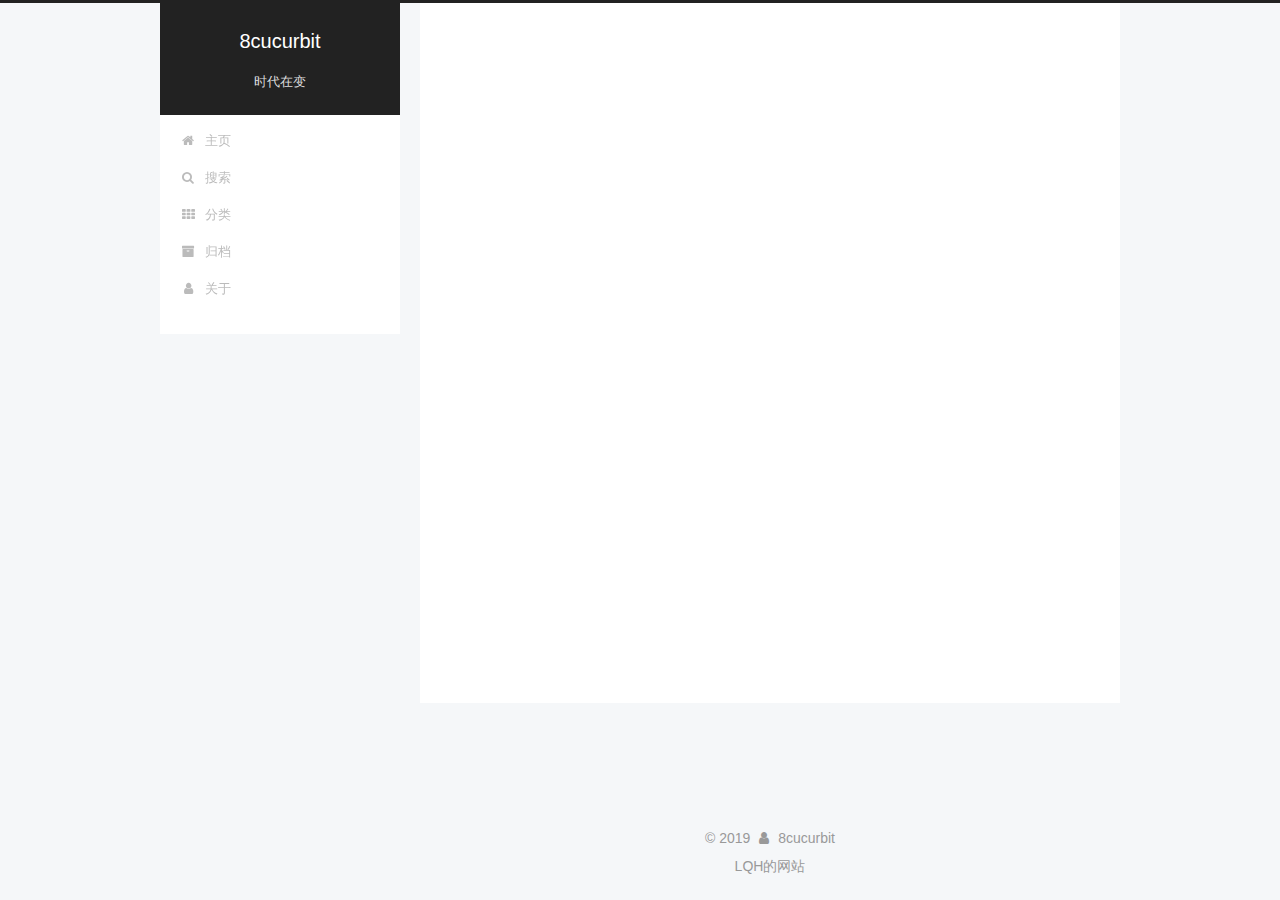
<file: index.html>
<!DOCTYPE html>
<html class="theme-next pisces use-motion" lang="zh-Hans">
<head><meta name="generator" content="Hexo 3.9.0">
  <meta charset="UTF-8">
<meta http-equiv="X-UA-Compatible" content="IE=edge">
<meta name="viewport" content="width=device-width, initial-scale=1, maximum-scale=1">
<meta name="theme-color" content="#222">

<meta http-equiv="Cache-Control" content="no-transform">
<meta http-equiv="Cache-Control" content="no-siteapp">

  
  <link href="/lib/fancybox/source/jquery.fancybox.css?v=2.1.5" rel="stylesheet" type="text/css">


<link href="/lib/font-awesome/css/font-awesome.min.css?v=4.6.2" rel="stylesheet" type="text/css">

<link href="/css/main.css?v=5.1.4" rel="stylesheet" type="text/css">


  <link rel="apple-touch-icon" sizes="180x180" href="/images/apple-touch-icon-next.png?v=5.1.4">


  <link rel="icon" type="image/png" sizes="32x32" href="/images/favicon-32x32-next.png?v=5.1.4">


  <link rel="icon" type="image/png" sizes="16x16" href="/images/favicon-16x16-next.png?v=5.1.4">


  <link rel="mask-icon" href="/images/logo.svg?v=5.1.4" color="#222">





  <meta name="keywords" content="Hexo, NexT">





  <link rel="alternate" href="/atom.xml" title="8cucurbit" type="application/atom+xml">


<meta name="description" content="The First Blog">
<meta property="og:type" content="website">
<meta property="og:title" content="8cucurbit">
<meta property="og:url" content="http://yoursite.com/index.html">
<meta property="og:site_name" content="8cucurbit">
<meta property="og:description" content="The First Blog">
<meta property="og:locale" content="zh-Hans">
<meta name="twitter:card" content="summary">
<meta name="twitter:title" content="8cucurbit">
<meta name="twitter:description" content="The First Blog">



<script type="text/javascript" id="hexo.configurations">
  var NexT = window.NexT || {};
  var CONFIG = {
    root: '/',
    scheme: 'Pisces',
    version: '5.1.4',
    sidebar: {"position":"left","display":"post","offset":12,"b2t":false,"scrollpercent":false,"onmobile":false},
    fancybox: true,
    tabs: true,
    motion: {"enable":true,"async":false,"transition":{"post_block":"fadeIn","post_header":"slideDownIn","post_body":"slideDownIn","coll_header":"slideLeftIn","sidebar":"slideUpIn"}},
    duoshuo: {
      userId: '0',
      author: '博主'
    },
    algolia: {
      applicationID: '',
      apiKey: '',
      indexName: '',
      hits: {"per_page":10},
      labels: {"input_placeholder":"Search for Posts","hits_empty":"We didn't find any results for the search: ${query}","hits_stats":"${hits} results found in ${time} ms"}
    }
  };
</script>



  <link rel="canonical" href="http://yoursite.com/">





  <title>8cucurbit</title>
  








</head>

<body itemscope itemtype="http://schema.org/WebPage" lang="zh-Hans">

  
  
    
  

  <div class="container sidebar-position-left 
  page-home">
    <div class="headband"></div>

    <header id="header" class="header" itemscope itemtype="http://schema.org/WPHeader">
      <div class="header-inner"><div class="site-brand-wrapper">
  <div class="site-meta ">
    

    <div class="custom-logo-site-title">
      <a href="/" class="brand" rel="start">
        <span class="logo-line-before"><i></i></span>
        <span class="site-title">8cucurbit</span>
        <span class="logo-line-after"><i></i></span>
      </a>
    </div>
      
        <p class="site-subtitle">时代在变</p>
      
  </div>

  <div class="site-nav-toggle">
    <button>
      <span class="btn-bar"></span>
      <span class="btn-bar"></span>
      <span class="btn-bar"></span>
    </button>
  </div>
</div>

<nav class="site-nav">
  

  
    <ul id="menu" class="menu">
      
        
        <li class="menu-item menu-item-主页">
          <a href="/" rel="section">
            
              <i class="menu-item-icon fa fa-fw fa-home"></i> <br>
            
            主页
          </a>
        </li>
      
        
        <li class="menu-item menu-item-搜索">
          <a href="/" rel="section">
            
              <i class="menu-item-icon fa fa-fw fa-search"></i> <br>
            
            搜索
          </a>
        </li>
      
        
        <li class="menu-item menu-item-分类">
          <a href="/categories/" rel="section">
            
              <i class="menu-item-icon fa fa-fw fa-th"></i> <br>
            
            分类
          </a>
        </li>
      
        
        <li class="menu-item menu-item-归档">
          <a href="/archives/" rel="section">
            
              <i class="menu-item-icon fa fa-fw fa-archive"></i> <br>
            
            归档
          </a>
        </li>
      
        
        <li class="menu-item menu-item-关于">
          <a href="/about/" rel="section">
              <i class="menu-item-icon fa fa-fw fa-user"></i> <br>关于
          </a>
        </li>
      

      
    </ul>
  

  
</nav>



 </div>
    </header>

    <main id="main" class="main">
      <div class="main-inner">
        <div class="content-wrap">
          <div id="content" class="content">
            
  <section id="posts" class="posts-expand">
    
      

  

  
  
  

  <article class="post post-type-normal" itemscope itemtype="http://schema.org/Article">
  
  
  
  <div class="post-block">
    <link itemprop="mainEntityOfPage" href="http://yoursite.com/year/08/04/hello-world/">

    <span hidden itemprop="author" itemscope itemtype="http://schema.org/Person">
      <meta itemprop="name" content="8cucurbit">
      <meta itemprop="description" content>
      <meta itemprop="image" content="/images/avatar.gif">
    </span>

    <span hidden itemprop="publisher" itemscope itemtype="http://schema.org/Organization">
      <meta itemprop="name" content="8cucurbit">
    </span>

    
      <header class="post-header">

        
        
          <h1 class="post-title" itemprop="name headline">
                
                <a class="post-title-link" href="/year/08/04/hello-world/" itemprop="url">Hello World</a></h1>
        

        <div class="post-meta">
          <span class="post-time">
            
              <span class="post-meta-item-icon">
                <i class="fa fa-calendar-o"></i>
              </span>
              
                <span class="post-meta-item-text">发表于</span>
              
              <time title="创建于" itemprop="dateCreated datePublished" datetime="2019-08-04T18:00:03+08:00">
                2019-08-04
              </time>
            

            

            
          </span>

          

          
            
          

          
          

          

          

          

        </div>
      </header>
    

    
    
    
    <div class="post-body" itemprop="articleBody">

      
      

      
        
          
            <p>Welcome to LQH's Blog</p>

          
        
      
    </div>
    
    
    

    

    

    

    <footer class="post-footer">
      

      

      

      
      
        <div class="post-eof"></div>
      
    </footer>
  </div>
  
  
  
  </article>


    
  </section>

  


          </div>
          


          

        </div>
        
          
  
  <div class="sidebar-toggle">
    <div class="sidebar-toggle-line-wrap">
      <span class="sidebar-toggle-line sidebar-toggle-line-first"></span>
      <span class="sidebar-toggle-line sidebar-toggle-line-middle"></span>
      <span class="sidebar-toggle-line sidebar-toggle-line-last"></span>
    </div>
  </div>

  <aside id="sidebar" class="sidebar">
    
    <div class="sidebar-inner">

      

      

      <section class="site-overview-wrap sidebar-panel sidebar-panel-active">
        <div class="site-overview">
          <div class="site-author motion-element" itemprop="author" itemscope itemtype="http://schema.org/Person">
            
              <p class="site-author-name" itemprop="name">8cucurbit</p>
              <p class="site-description motion-element" itemprop="description">The First Blog</p>
          </div>

          <nav class="site-state motion-element">

            
              <div class="site-state-item site-state-posts">
              
                <a href="/archives">
              
                  <span class="site-state-item-count">1</span>
                  <span class="site-state-item-name">日志</span>
                </a>
              </div>
            

            

            

          </nav>

          
            <div class="feed-link motion-element">
              <a href="/atom.xml" rel="alternate">
                <i class="fa fa-rss"></i>
                RSS
              </a>
            </div>
          

          

          
          

          
          

          

        </div>
      </section>

      

      

    </div>
  </aside>


        
      </div>
    </main>

    <footer id="footer" class="footer">
      <div class="footer-inner">
        <div class="copyright">&copy; <span itemprop="copyrightYear">2019</span>
  <span class="with-love">
    <i class="fa fa-user"></i>
  </span>
  <span class="author" itemprop="copyrightHolder">8cucurbit</span>

  
</div>



  <div class="theme-info">LQH的网站</div>




        







        
      </div>
    </footer>

    
      <div class="back-to-top">
        <i class="fa fa-arrow-up"></i>
        
      </div>
    

    

  </div>

  

<script type="text/javascript">
  if (Object.prototype.toString.call(window.Promise) !== '[object Function]') {
    window.Promise = null;
  }
</script>









  












  
  
    <script type="text/javascript" src="/lib/jquery/index.js?v=2.1.3"></script>
  

  
  
    <script type="text/javascript" src="/lib/fastclick/lib/fastclick.min.js?v=1.0.6"></script>
  

  
  
    <script type="text/javascript" src="/lib/jquery_lazyload/jquery.lazyload.js?v=1.9.7"></script>
  

  
  
    <script type="text/javascript" src="/lib/velocity/velocity.min.js?v=1.2.1"></script>
  

  
  
    <script type="text/javascript" src="/lib/velocity/velocity.ui.min.js?v=1.2.1"></script>
  

  
  
    <script type="text/javascript" src="/lib/fancybox/source/jquery.fancybox.pack.js?v=2.1.5"></script>
  


  


  <script type="text/javascript" src="/js/src/utils.js?v=5.1.4"></script>

  <script type="text/javascript" src="/js/src/motion.js?v=5.1.4"></script>



  
  


  <script type="text/javascript" src="/js/src/affix.js?v=5.1.4"></script>

  <script type="text/javascript" src="/js/src/schemes/pisces.js?v=5.1.4"></script>



  

  


  <script type="text/javascript" src="/js/src/bootstrap.js?v=5.1.4"></script>



  


  




	





  





  












  





  

  

  

  
  

  

  

  

</body>
</html>
</file>
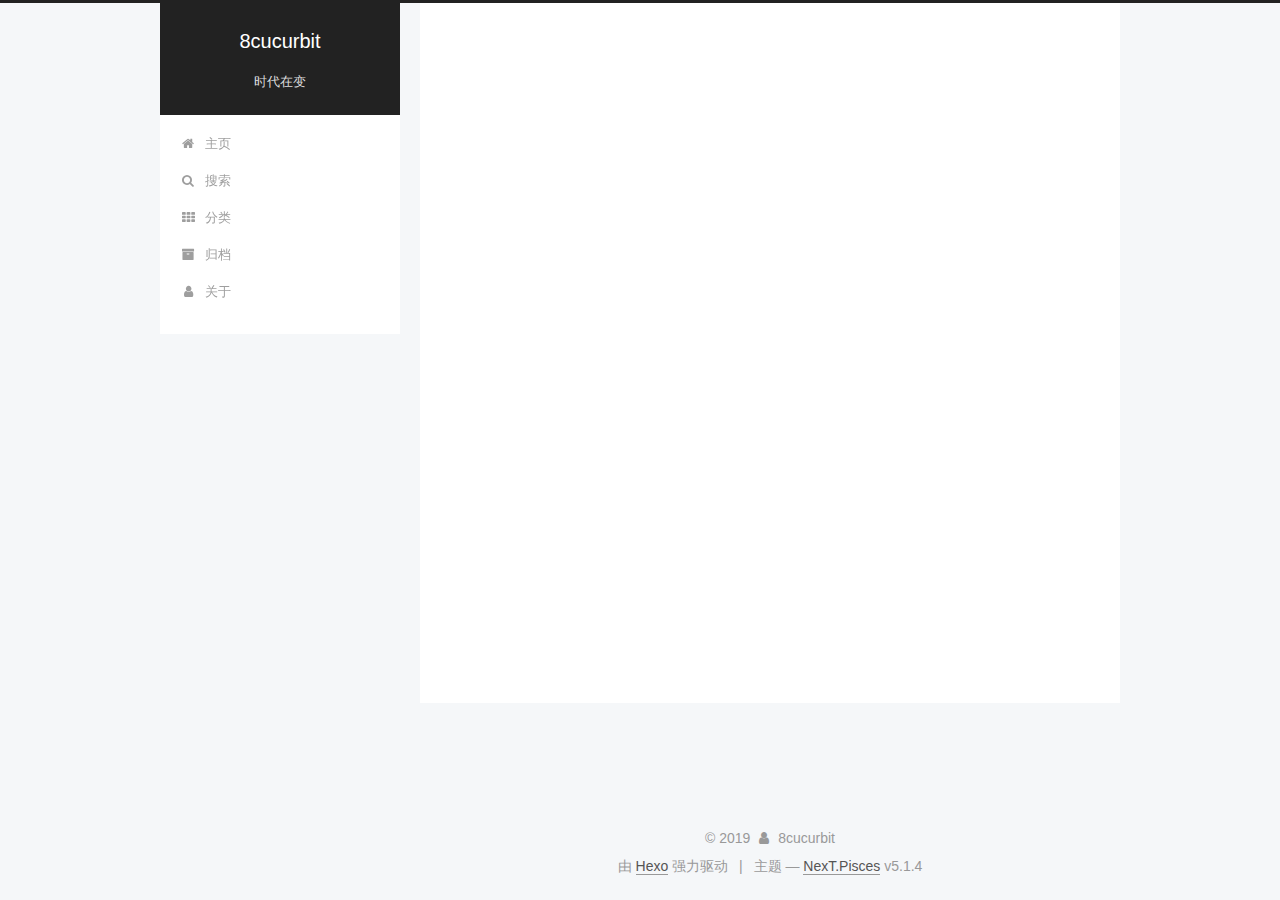
<file: archives/index.html>
<!DOCTYPE html>



  


<html class="theme-next pisces use-motion" lang="zh-Hans">
<head><meta name="generator" content="Hexo 3.9.0">
  <meta charset="UTF-8">
<meta http-equiv="X-UA-Compatible" content="IE=edge">
<meta name="viewport" content="width=device-width, initial-scale=1, maximum-scale=1">
<meta name="theme-color" content="#222">









<meta http-equiv="Cache-Control" content="no-transform">
<meta http-equiv="Cache-Control" content="no-siteapp">
















  
  
  <link href="/lib/fancybox/source/jquery.fancybox.css?v=2.1.5" rel="stylesheet" type="text/css">







<link href="/lib/font-awesome/css/font-awesome.min.css?v=4.6.2" rel="stylesheet" type="text/css">

<link href="/css/main.css?v=5.1.4" rel="stylesheet" type="text/css">


  <link rel="apple-touch-icon" sizes="180x180" href="/images/apple-touch-icon-next.png?v=5.1.4">


  <link rel="icon" type="image/png" sizes="32x32" href="/images/favicon-32x32-next.png?v=5.1.4">


  <link rel="icon" type="image/png" sizes="16x16" href="/images/favicon-16x16-next.png?v=5.1.4">


  <link rel="mask-icon" href="/images/logo.svg?v=5.1.4" color="#222">





  <meta name="keywords" content="Hexo, NexT">





  <link rel="alternate" href="/atom.xml" title="8cucurbit" type="application/atom+xml">






<meta name="description" content="The First Blog">
<meta property="og:type" content="website">
<meta property="og:title" content="8cucurbit">
<meta property="og:url" content="http://yoursite.com/archives/index.html">
<meta property="og:site_name" content="8cucurbit">
<meta property="og:description" content="The First Blog">
<meta property="og:locale" content="zh-Hans">
<meta name="twitter:card" content="summary">
<meta name="twitter:title" content="8cucurbit">
<meta name="twitter:description" content="The First Blog">



<script type="text/javascript" id="hexo.configurations">
  var NexT = window.NexT || {};
  var CONFIG = {
    root: '/',
    scheme: 'Pisces',
    version: '5.1.4',
    sidebar: {"position":"left","display":"post","offset":12,"b2t":false,"scrollpercent":false,"onmobile":false},
    fancybox: true,
    tabs: true,
    motion: {"enable":true,"async":false,"transition":{"post_block":"fadeIn","post_header":"slideDownIn","post_body":"slideDownIn","coll_header":"slideLeftIn","sidebar":"slideUpIn"}},
    duoshuo: {
      userId: '0',
      author: '博主'
    },
    algolia: {
      applicationID: '',
      apiKey: '',
      indexName: '',
      hits: {"per_page":10},
      labels: {"input_placeholder":"Search for Posts","hits_empty":"We didn't find any results for the search: ${query}","hits_stats":"${hits} results found in ${time} ms"}
    }
  };
</script>



  <link rel="canonical" href="http://yoursite.com/archives/">





  <title>归档 | 8cucurbit</title>
  








</head>

<body itemscope itemtype="http://schema.org/WebPage" lang="zh-Hans">

  
  
    
  

  <div class="container sidebar-position-left page-archive">
    <div class="headband"></div>

    <header id="header" class="header" itemscope itemtype="http://schema.org/WPHeader">
      <div class="header-inner"><div class="site-brand-wrapper">
  <div class="site-meta ">
    

    <div class="custom-logo-site-title">
      <a href="/" class="brand" rel="start">
        <span class="logo-line-before"><i></i></span>
        <span class="site-title">8cucurbit</span>
        <span class="logo-line-after"><i></i></span>
      </a>
    </div>
      
        <p class="site-subtitle">时代在变</p>
      
  </div>

  <div class="site-nav-toggle">
    <button>
      <span class="btn-bar"></span>
      <span class="btn-bar"></span>
      <span class="btn-bar"></span>
    </button>
  </div>
</div>

<nav class="site-nav">
  

  
    <ul id="menu" class="menu">
      
        
        <li class="menu-item menu-item-主页">
          <a href="/" rel="section">
            
              <i class="menu-item-icon fa fa-fw fa-home"></i> <br>
            
            主页
          </a>
        </li>
      
        
        <li class="menu-item menu-item-搜索">
          <a href="/" rel="section">
            
              <i class="menu-item-icon fa fa-fw fa-search"></i> <br>
            
            搜索
          </a>
        </li>
      
        
        <li class="menu-item menu-item-分类">
          <a href="/categories/" rel="section">
            
              <i class="menu-item-icon fa fa-fw fa-th"></i> <br>
            
            分类
          </a>
        </li>
      
        
        <li class="menu-item menu-item-归档">
          <a href="/archives/" rel="section">
            
              <i class="menu-item-icon fa fa-fw fa-archive"></i> <br>
            
            归档
          </a>
        </li>
      
        
        <li class="menu-item menu-item-关于">
          <a href="/about/" rel="section">
            
              <i class="menu-item-icon fa fa-fw fa-user"></i> <br>
            
            关于
          </a>
        </li>
      

      
    </ul>
  

  
</nav>



 </div>
    </header>

    <main id="main" class="main">
      <div class="main-inner">
        <div class="content-wrap">
          <div id="content" class="content">
            

  
  
  
  <div class="post-block archive">
    <div id="posts" class="posts-collapse">
      <span class="archive-move-on"></span>

      <span class="archive-page-counter">
        
        
        
          
        
        嗯..! 目前共计 1 篇日志。 继续努力。
      </span>

      

        
        
        

        
          
          <div class="collection-title">
            <h1 class="archive-year" id="archive-year-2019">2019</h1>
          </div>
        
        

        

  <article class="post post-type-normal" itemscope itemtype="http://schema.org/Article">
    <header class="post-header">

      <h2 class="post-title">
        
            <a class="post-title-link" href="/year/08/04/hello-world/" itemprop="url">
              
                <span itemprop="name">Hello World</span>
              
            </a>
        
      </h2>

      <div class="post-meta">
        <time class="post-time" itemprop="dateCreated" datetime="2019-08-04T18:00:03+08:00" content="2019-08-04">
          08-04
        </time>
      </div>

    </header>
  </article>



      

    </div>
  </div>
  
  
  

  



          </div>
          


          

        </div>
        
          
  
  <div class="sidebar-toggle">
    <div class="sidebar-toggle-line-wrap">
      <span class="sidebar-toggle-line sidebar-toggle-line-first"></span>
      <span class="sidebar-toggle-line sidebar-toggle-line-middle"></span>
      <span class="sidebar-toggle-line sidebar-toggle-line-last"></span>
    </div>
  </div>

  <aside id="sidebar" class="sidebar">
    
    <div class="sidebar-inner">

      

      

      <section class="site-overview-wrap sidebar-panel sidebar-panel-active">
        <div class="site-overview">
          <div class="site-author motion-element" itemprop="author" itemscope itemtype="http://schema.org/Person">
            
              <p class="site-author-name" itemprop="name">8cucurbit</p>
              <p class="site-description motion-element" itemprop="description">The First Blog</p>
          </div>

          <nav class="site-state motion-element">

            
              <div class="site-state-item site-state-posts">
              
                <a href="/archives">
              
                  <span class="site-state-item-count">1</span>
                  <span class="site-state-item-name">日志</span>
                </a>
              </div>
            

            

            

          </nav>

          
            <div class="feed-link motion-element">
              <a href="/atom.xml" rel="alternate">
                <i class="fa fa-rss"></i>
                RSS
              </a>
            </div>
          

          

          
          

          
          

          

        </div>
      </section>

      

      

    </div>
  </aside>


        
      </div>
    </main>

    <footer id="footer" class="footer">
      <div class="footer-inner">
        <div class="copyright">&copy; <span itemprop="copyrightYear">2019</span>
  <span class="with-love">
    <i class="fa fa-user"></i>
  </span>
  <span class="author" itemprop="copyrightHolder">8cucurbit</span>

  
</div>


  <div class="powered-by">由 <a class="theme-link" target="_blank" href="https://hexo.io">Hexo</a> 强力驱动</div>



  <span class="post-meta-divider">|</span>



  <div class="theme-info">主题 &mdash; <a class="theme-link" target="_blank" href="https://github.com/iissnan/hexo-theme-next">NexT.Pisces</a> v5.1.4</div>



      </div>
    </footer>

      <div class="back-to-top">
        <i class="fa fa-arrow-up"></i>
        
      </div>
    
  </div>

<script type="text/javascript">
  if (Object.prototype.toString.call(window.Promise) !== '[object Function]') {
    window.Promise = null;
  }
</script>

    <script type="text/javascript" src="/lib/jquery/index.js?v=2.1.3"></script>
  
    <script type="text/javascript" src="/lib/fastclick/lib/fastclick.min.js?v=1.0.6"></script>
  
    <script type="text/javascript" src="/lib/jquery_lazyload/jquery.lazyload.js?v=1.9.7"></script>
  
    <script type="text/javascript" src="/lib/velocity/velocity.min.js?v=1.2.1"></script>

    <script type="text/javascript" src="/lib/velocity/velocity.ui.min.js?v=1.2.1"></script>
  
    <script type="text/javascript" src="/lib/fancybox/source/jquery.fancybox.pack.js?v=2.1.5"></script>
  
  <script type="text/javascript" src="/js/src/utils.js?v=5.1.4"></script>

  <script type="text/javascript" src="/js/src/motion.js?v=5.1.4"></script>

  <script type="text/javascript" src="/js/src/affix.js?v=5.1.4"></script>

  <script type="text/javascript" src="/js/src/schemes/pisces.js?v=5.1.4"></script>

  <script type="text/javascript" src="/js/src/bootstrap.js?v=5.1.4"></script>
</body>
</html>
</file>
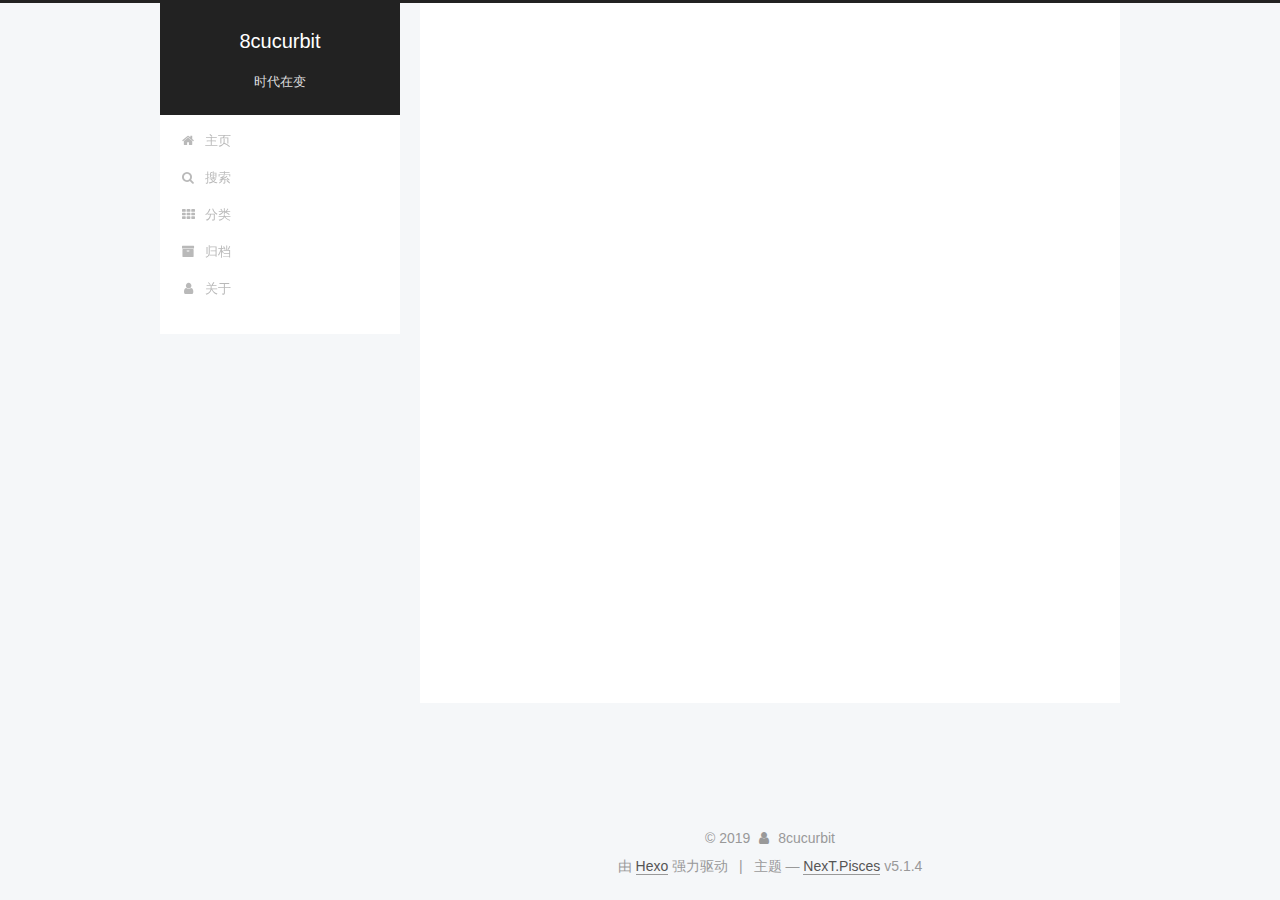
<file: archives/2019/index.html>
<!DOCTYPE html>



  


<html class="theme-next pisces use-motion" lang="zh-Hans">
<head><meta name="generator" content="Hexo 3.9.0">
  <meta charset="UTF-8">
<meta http-equiv="X-UA-Compatible" content="IE=edge">
<meta name="viewport" content="width=device-width, initial-scale=1, maximum-scale=1">
<meta name="theme-color" content="#222">









<meta http-equiv="Cache-Control" content="no-transform">
<meta http-equiv="Cache-Control" content="no-siteapp">
















  
  
  <link href="/lib/fancybox/source/jquery.fancybox.css?v=2.1.5" rel="stylesheet" type="text/css">







<link href="/lib/font-awesome/css/font-awesome.min.css?v=4.6.2" rel="stylesheet" type="text/css">

<link href="/css/main.css?v=5.1.4" rel="stylesheet" type="text/css">


  <link rel="apple-touch-icon" sizes="180x180" href="/images/apple-touch-icon-next.png?v=5.1.4">


  <link rel="icon" type="image/png" sizes="32x32" href="/images/favicon-32x32-next.png?v=5.1.4">


  <link rel="icon" type="image/png" sizes="16x16" href="/images/favicon-16x16-next.png?v=5.1.4">


  <link rel="mask-icon" href="/images/logo.svg?v=5.1.4" color="#222">





  <meta name="keywords" content="Hexo, NexT">





  <link rel="alternate" href="/atom.xml" title="8cucurbit" type="application/atom+xml">






<meta name="description" content="The First Blog">
<meta property="og:type" content="website">
<meta property="og:title" content="8cucurbit">
<meta property="og:url" content="http://yoursite.com/archives/2019/index.html">
<meta property="og:site_name" content="8cucurbit">
<meta property="og:description" content="The First Blog">
<meta property="og:locale" content="zh-Hans">
<meta name="twitter:card" content="summary">
<meta name="twitter:title" content="8cucurbit">
<meta name="twitter:description" content="The First Blog">



<script type="text/javascript" id="hexo.configurations">
  var NexT = window.NexT || {};
  var CONFIG = {
    root: '/',
    scheme: 'Pisces',
    version: '5.1.4',
    sidebar: {"position":"left","display":"post","offset":12,"b2t":false,"scrollpercent":false,"onmobile":false},
    fancybox: true,
    tabs: true,
    motion: {"enable":true,"async":false,"transition":{"post_block":"fadeIn","post_header":"slideDownIn","post_body":"slideDownIn","coll_header":"slideLeftIn","sidebar":"slideUpIn"}},
    duoshuo: {
      userId: '0',
      author: '博主'
    },
    algolia: {
      applicationID: '',
      apiKey: '',
      indexName: '',
      hits: {"per_page":10},
      labels: {"input_placeholder":"Search for Posts","hits_empty":"We didn't find any results for the search: ${query}","hits_stats":"${hits} results found in ${time} ms"}
    }
  };
</script>



  <link rel="canonical" href="http://yoursite.com/archives/2019/">





  <title>归档 | 8cucurbit</title>
  








</head>

<body itemscope itemtype="http://schema.org/WebPage" lang="zh-Hans">

  
  
    
  

  <div class="container sidebar-position-left page-archive">
    <div class="headband"></div>

    <header id="header" class="header" itemscope itemtype="http://schema.org/WPHeader">
      <div class="header-inner"><div class="site-brand-wrapper">
  <div class="site-meta ">
    

    <div class="custom-logo-site-title">
      <a href="/" class="brand" rel="start">
        <span class="logo-line-before"><i></i></span>
        <span class="site-title">8cucurbit</span>
        <span class="logo-line-after"><i></i></span>
      </a>
    </div>
      
        <p class="site-subtitle">时代在变</p>
      
  </div>

  <div class="site-nav-toggle">
    <button>
      <span class="btn-bar"></span>
      <span class="btn-bar"></span>
      <span class="btn-bar"></span>
    </button>
  </div>
</div>

<nav class="site-nav">
  

  
    <ul id="menu" class="menu">
      
        
        <li class="menu-item menu-item-主页">
          <a href="/" rel="section">
            
              <i class="menu-item-icon fa fa-fw fa-home"></i> <br>
            
            主页
          </a>
        </li>
      
        
        <li class="menu-item menu-item-搜索">
          <a href="/" rel="section">
            
              <i class="menu-item-icon fa fa-fw fa-search"></i> <br>
            
            搜索
          </a>
        </li>
      
        
        <li class="menu-item menu-item-分类">
          <a href="/categories/" rel="section">
            
              <i class="menu-item-icon fa fa-fw fa-th"></i> <br>
            
            分类
          </a>
        </li>
      
        
        <li class="menu-item menu-item-归档">
          <a href="/archives/" rel="section">
            
              <i class="menu-item-icon fa fa-fw fa-archive"></i> <br>
            
            归档
          </a>
        </li>
      
        
        <li class="menu-item menu-item-关于">
          <a href="/about/" rel="section">
            
              <i class="menu-item-icon fa fa-fw fa-user"></i> <br>
            
            关于
          </a>
        </li>
      

      
    </ul>
  

  
</nav>



 </div>
    </header>

    <main id="main" class="main">
      <div class="main-inner">
        <div class="content-wrap">
          <div id="content" class="content">
            

  
  
  
  <div class="post-block archive">
    <div id="posts" class="posts-collapse">
      <span class="archive-move-on"></span>

      <span class="archive-page-counter">
        
        
        
          
        
        嗯..! 目前共计 1 篇日志。 继续努力。
      </span>

      

        
        
        

        
          
          <div class="collection-title">
            <h1 class="archive-year" id="archive-year-2019">2019</h1>
          </div>
        
        

        

  <article class="post post-type-normal" itemscope itemtype="http://schema.org/Article">
    <header class="post-header">

      <h2 class="post-title">
        
            <a class="post-title-link" href="/year/08/04/hello-world/" itemprop="url">
              
                <span itemprop="name">Hello World</span>
              
            </a>
        
      </h2>

      <div class="post-meta">
        <time class="post-time" itemprop="dateCreated" datetime="2019-08-04T18:00:03+08:00" content="2019-08-04">
          08-04
        </time>
      </div>

    </header>
  </article>



      

    </div>
  </div>
  
  
  

  



          </div>
          


          

        </div>
        
          
  
  <div class="sidebar-toggle">
    <div class="sidebar-toggle-line-wrap">
      <span class="sidebar-toggle-line sidebar-toggle-line-first"></span>
      <span class="sidebar-toggle-line sidebar-toggle-line-middle"></span>
      <span class="sidebar-toggle-line sidebar-toggle-line-last"></span>
    </div>
  </div>

  <aside id="sidebar" class="sidebar">
    
    <div class="sidebar-inner">

      

      

      <section class="site-overview-wrap sidebar-panel sidebar-panel-active">
        <div class="site-overview">
          <div class="site-author motion-element" itemprop="author" itemscope itemtype="http://schema.org/Person">
            
              <p class="site-author-name" itemprop="name">8cucurbit</p>
              <p class="site-description motion-element" itemprop="description">The First Blog</p>
          </div>

          <nav class="site-state motion-element">

            
              <div class="site-state-item site-state-posts">
              
                <a href="/archives">
              
                  <span class="site-state-item-count">1</span>
                  <span class="site-state-item-name">日志</span>
                </a>
              </div>
            

            

            

          </nav>

          
            <div class="feed-link motion-element">
              <a href="/atom.xml" rel="alternate">
                <i class="fa fa-rss"></i>
                RSS
              </a>
            </div>
          

          

          
          

          
          

          

        </div>
      </section>

      

      

    </div>
  </aside>


        
      </div>
    </main>

    <footer id="footer" class="footer">
      <div class="footer-inner">
        <div class="copyright">&copy; <span itemprop="copyrightYear">2019</span>
  <span class="with-love">
    <i class="fa fa-user"></i>
  </span>
  <span class="author" itemprop="copyrightHolder">8cucurbit</span>

  
</div>


  <div class="powered-by">由 <a class="theme-link" target="_blank" href="https://hexo.io">Hexo</a> 强力驱动</div>



  <span class="post-meta-divider">|</span>



  <div class="theme-info">主题 &mdash; <a class="theme-link" target="_blank" href="https://github.com/iissnan/hexo-theme-next">NexT.Pisces</a> v5.1.4</div>




        







        
      </div>
    </footer>

    
      <div class="back-to-top">
        <i class="fa fa-arrow-up"></i>
        
      </div>
    

    

  </div>

  

<script type="text/javascript">
  if (Object.prototype.toString.call(window.Promise) !== '[object Function]') {
    window.Promise = null;
  }
</script>









  












  
  
    <script type="text/javascript" src="/lib/jquery/index.js?v=2.1.3"></script>
  

  
  
    <script type="text/javascript" src="/lib/fastclick/lib/fastclick.min.js?v=1.0.6"></script>
  

  
  
    <script type="text/javascript" src="/lib/jquery_lazyload/jquery.lazyload.js?v=1.9.7"></script>
  

  
  
    <script type="text/javascript" src="/lib/velocity/velocity.min.js?v=1.2.1"></script>
  

  
  
    <script type="text/javascript" src="/lib/velocity/velocity.ui.min.js?v=1.2.1"></script>
  

  
  
    <script type="text/javascript" src="/lib/fancybox/source/jquery.fancybox.pack.js?v=2.1.5"></script>
  


  


  <script type="text/javascript" src="/js/src/utils.js?v=5.1.4"></script>

  <script type="text/javascript" src="/js/src/motion.js?v=5.1.4"></script>



  
  


  <script type="text/javascript" src="/js/src/affix.js?v=5.1.4"></script>

  <script type="text/javascript" src="/js/src/schemes/pisces.js?v=5.1.4"></script>



  

  


  <script type="text/javascript" src="/js/src/bootstrap.js?v=5.1.4"></script>



  


  




	





  





  












  





  

  

  

  
  

  

  

  

</body>
</html>
</file>
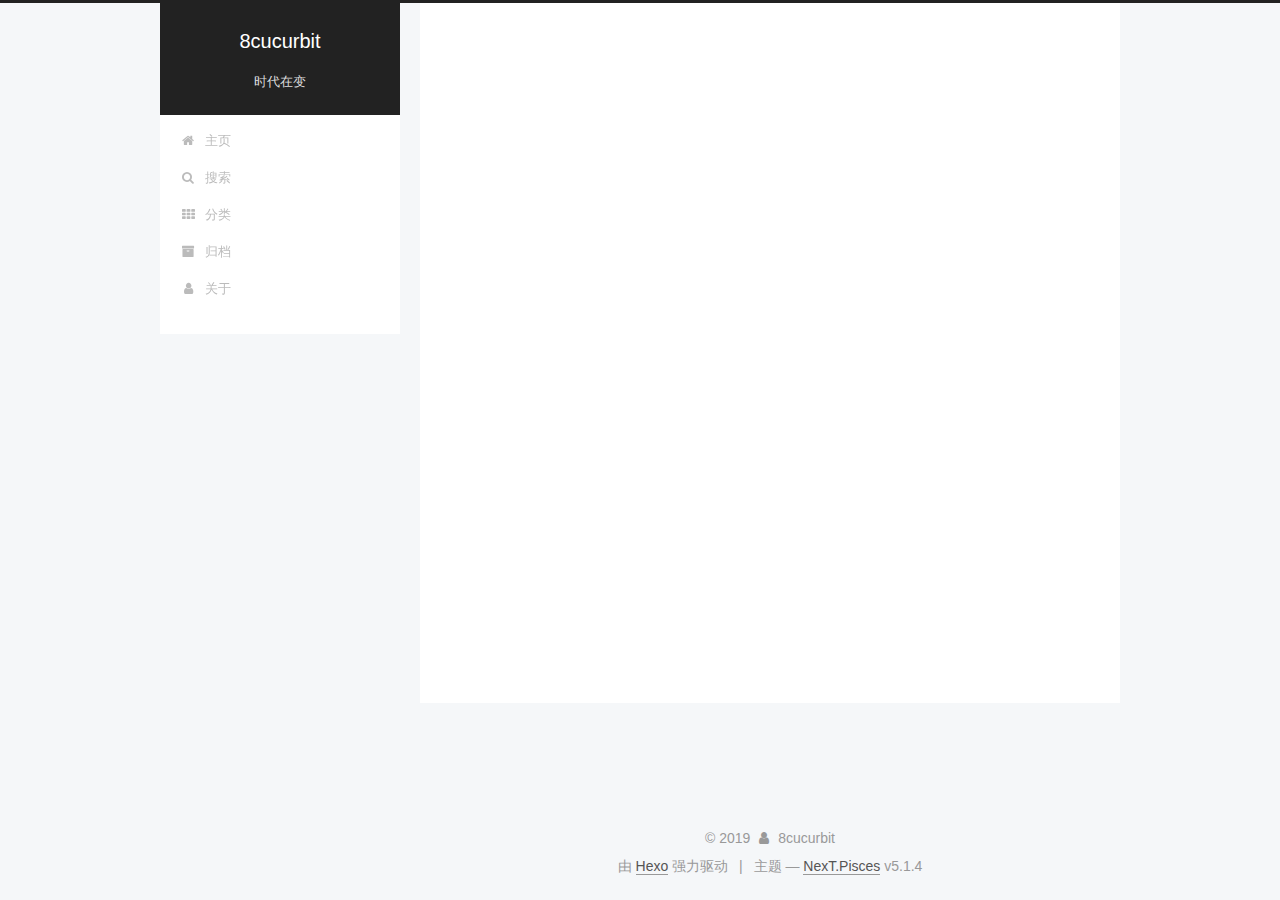
<file: archives/2019/08/index.html>
<!DOCTYPE html>



  


<html class="theme-next pisces use-motion" lang="zh-Hans">
<head><meta name="generator" content="Hexo 3.9.0">
  <meta charset="UTF-8">
<meta http-equiv="X-UA-Compatible" content="IE=edge">
<meta name="viewport" content="width=device-width, initial-scale=1, maximum-scale=1">
<meta name="theme-color" content="#222">









<meta http-equiv="Cache-Control" content="no-transform">
<meta http-equiv="Cache-Control" content="no-siteapp">
















  
  
  <link href="/lib/fancybox/source/jquery.fancybox.css?v=2.1.5" rel="stylesheet" type="text/css">







<link href="/lib/font-awesome/css/font-awesome.min.css?v=4.6.2" rel="stylesheet" type="text/css">

<link href="/css/main.css?v=5.1.4" rel="stylesheet" type="text/css">


  <link rel="apple-touch-icon" sizes="180x180" href="/images/apple-touch-icon-next.png?v=5.1.4">


  <link rel="icon" type="image/png" sizes="32x32" href="/images/favicon-32x32-next.png?v=5.1.4">


  <link rel="icon" type="image/png" sizes="16x16" href="/images/favicon-16x16-next.png?v=5.1.4">


  <link rel="mask-icon" href="/images/logo.svg?v=5.1.4" color="#222">





  <meta name="keywords" content="Hexo, NexT">





  <link rel="alternate" href="/atom.xml" title="8cucurbit" type="application/atom+xml">






<meta name="description" content="The First Blog">
<meta property="og:type" content="website">
<meta property="og:title" content="8cucurbit">
<meta property="og:url" content="http://yoursite.com/archives/2019/08/index.html">
<meta property="og:site_name" content="8cucurbit">
<meta property="og:description" content="The First Blog">
<meta property="og:locale" content="zh-Hans">
<meta name="twitter:card" content="summary">
<meta name="twitter:title" content="8cucurbit">
<meta name="twitter:description" content="The First Blog">



<script type="text/javascript" id="hexo.configurations">
  var NexT = window.NexT || {};
  var CONFIG = {
    root: '/',
    scheme: 'Pisces',
    version: '5.1.4',
    sidebar: {"position":"left","display":"post","offset":12,"b2t":false,"scrollpercent":false,"onmobile":false},
    fancybox: true,
    tabs: true,
    motion: {"enable":true,"async":false,"transition":{"post_block":"fadeIn","post_header":"slideDownIn","post_body":"slideDownIn","coll_header":"slideLeftIn","sidebar":"slideUpIn"}},
    duoshuo: {
      userId: '0',
      author: '博主'
    },
    algolia: {
      applicationID: '',
      apiKey: '',
      indexName: '',
      hits: {"per_page":10},
      labels: {"input_placeholder":"Search for Posts","hits_empty":"We didn't find any results for the search: ${query}","hits_stats":"${hits} results found in ${time} ms"}
    }
  };
</script>



  <link rel="canonical" href="http://yoursite.com/archives/2019/08/">





  <title>归档 | 8cucurbit</title>
  








</head>

<body itemscope itemtype="http://schema.org/WebPage" lang="zh-Hans">

  
  
    
  

  <div class="container sidebar-position-left page-archive">
    <div class="headband"></div>

    <header id="header" class="header" itemscope itemtype="http://schema.org/WPHeader">
      <div class="header-inner"><div class="site-brand-wrapper">
  <div class="site-meta ">
    

    <div class="custom-logo-site-title">
      <a href="/" class="brand" rel="start">
        <span class="logo-line-before"><i></i></span>
        <span class="site-title">8cucurbit</span>
        <span class="logo-line-after"><i></i></span>
      </a>
    </div>
      
        <p class="site-subtitle">时代在变</p>
      
  </div>

  <div class="site-nav-toggle">
    <button>
      <span class="btn-bar"></span>
      <span class="btn-bar"></span>
      <span class="btn-bar"></span>
    </button>
  </div>
</div>

<nav class="site-nav">
  

  
    <ul id="menu" class="menu">
      
        
        <li class="menu-item menu-item-主页">
          <a href="/" rel="section">
            
              <i class="menu-item-icon fa fa-fw fa-home"></i> <br>
            
            主页
          </a>
        </li>
      
        
        <li class="menu-item menu-item-搜索">
          <a href="/" rel="section">
            
              <i class="menu-item-icon fa fa-fw fa-search"></i> <br>
            
            搜索
          </a>
        </li>
      
        
        <li class="menu-item menu-item-分类">
          <a href="/categories/" rel="section">
            
              <i class="menu-item-icon fa fa-fw fa-th"></i> <br>
            
            分类
          </a>
        </li>
      
        
        <li class="menu-item menu-item-归档">
          <a href="/archives/" rel="section">
            
              <i class="menu-item-icon fa fa-fw fa-archive"></i> <br>
            
            归档
          </a>
        </li>
      
        
        <li class="menu-item menu-item-关于">
          <a href="/about/" rel="section">
            
              <i class="menu-item-icon fa fa-fw fa-user"></i> <br>
            
            关于
          </a>
        </li>
      

      
    </ul>
  

  
</nav>



 </div>
    </header>

    <main id="main" class="main">
      <div class="main-inner">
        <div class="content-wrap">
          <div id="content" class="content">
            

  
  
  
  <div class="post-block archive">
    <div id="posts" class="posts-collapse">
      <span class="archive-move-on"></span>

      <span class="archive-page-counter">
        
        
        
          
        
        嗯..! 目前共计 1 篇日志。 继续努力。
      </span>

      

        
        
        

        
          
          <div class="collection-title">
            <h1 class="archive-year" id="archive-year-2019">2019</h1>
          </div>
        
        

        

  <article class="post post-type-normal" itemscope itemtype="http://schema.org/Article">
    <header class="post-header">

      <h2 class="post-title">
        
            <a class="post-title-link" href="/year/08/04/hello-world/" itemprop="url">
              
                <span itemprop="name">Hello World</span>
              
            </a>
        
      </h2>

      <div class="post-meta">
        <time class="post-time" itemprop="dateCreated" datetime="2019-08-04T18:00:03+08:00" content="2019-08-04">
          08-04
        </time>
      </div>

    </header>
  </article>



      

    </div>
  </div>
  
  
  

  



          </div>
          


          

        </div>
        
          
  
  <div class="sidebar-toggle">
    <div class="sidebar-toggle-line-wrap">
      <span class="sidebar-toggle-line sidebar-toggle-line-first"></span>
      <span class="sidebar-toggle-line sidebar-toggle-line-middle"></span>
      <span class="sidebar-toggle-line sidebar-toggle-line-last"></span>
    </div>
  </div>

  <aside id="sidebar" class="sidebar">
    
    <div class="sidebar-inner">

      

      

      <section class="site-overview-wrap sidebar-panel sidebar-panel-active">
        <div class="site-overview">
          <div class="site-author motion-element" itemprop="author" itemscope itemtype="http://schema.org/Person">
            
              <p class="site-author-name" itemprop="name">8cucurbit</p>
              <p class="site-description motion-element" itemprop="description">The First Blog</p>
          </div>

          <nav class="site-state motion-element">

            
              <div class="site-state-item site-state-posts">
              
                <a href="/archives">
              
                  <span class="site-state-item-count">1</span>
                  <span class="site-state-item-name">日志</span>
                </a>
              </div>
            

            

            

          </nav>

          
            <div class="feed-link motion-element">
              <a href="/atom.xml" rel="alternate">
                <i class="fa fa-rss"></i>
                RSS
              </a>
            </div>
          

          

          
          

          
          

          

        </div>
      </section>

      

      

    </div>
  </aside>


        
      </div>
    </main>

    <footer id="footer" class="footer">
      <div class="footer-inner">
        <div class="copyright">&copy; <span itemprop="copyrightYear">2019</span>
  <span class="with-love">
    <i class="fa fa-user"></i>
  </span>
  <span class="author" itemprop="copyrightHolder">8cucurbit</span>

  
</div>


  <div class="powered-by">由 <a class="theme-link" target="_blank" href="https://hexo.io">Hexo</a> 强力驱动</div>



  <span class="post-meta-divider">|</span>



  <div class="theme-info">主题 &mdash; <a class="theme-link" target="_blank" href="https://github.com/iissnan/hexo-theme-next">NexT.Pisces</a> v5.1.4</div>




        







        
      </div>
    </footer>

    
      <div class="back-to-top">
        <i class="fa fa-arrow-up"></i>
        
      </div>
    

    

  </div>

  

<script type="text/javascript">
  if (Object.prototype.toString.call(window.Promise) !== '[object Function]') {
    window.Promise = null;
  }
</script>









  












  
  
    <script type="text/javascript" src="/lib/jquery/index.js?v=2.1.3"></script>
  

  
  
    <script type="text/javascript" src="/lib/fastclick/lib/fastclick.min.js?v=1.0.6"></script>
  

  
  
    <script type="text/javascript" src="/lib/jquery_lazyload/jquery.lazyload.js?v=1.9.7"></script>
  

  
  
    <script type="text/javascript" src="/lib/velocity/velocity.min.js?v=1.2.1"></script>
  

  
  
    <script type="text/javascript" src="/lib/velocity/velocity.ui.min.js?v=1.2.1"></script>
  

  
  
    <script type="text/javascript" src="/lib/fancybox/source/jquery.fancybox.pack.js?v=2.1.5"></script>
  


  


  <script type="text/javascript" src="/js/src/utils.js?v=5.1.4"></script>

  <script type="text/javascript" src="/js/src/motion.js?v=5.1.4"></script>



  
  


  <script type="text/javascript" src="/js/src/affix.js?v=5.1.4"></script>

  <script type="text/javascript" src="/js/src/schemes/pisces.js?v=5.1.4"></script>



  

  


  <script type="text/javascript" src="/js/src/bootstrap.js?v=5.1.4"></script>



  


  




	





  





  












  





  

  

  

  
  

  

  

  

</body>
</html>
</file>
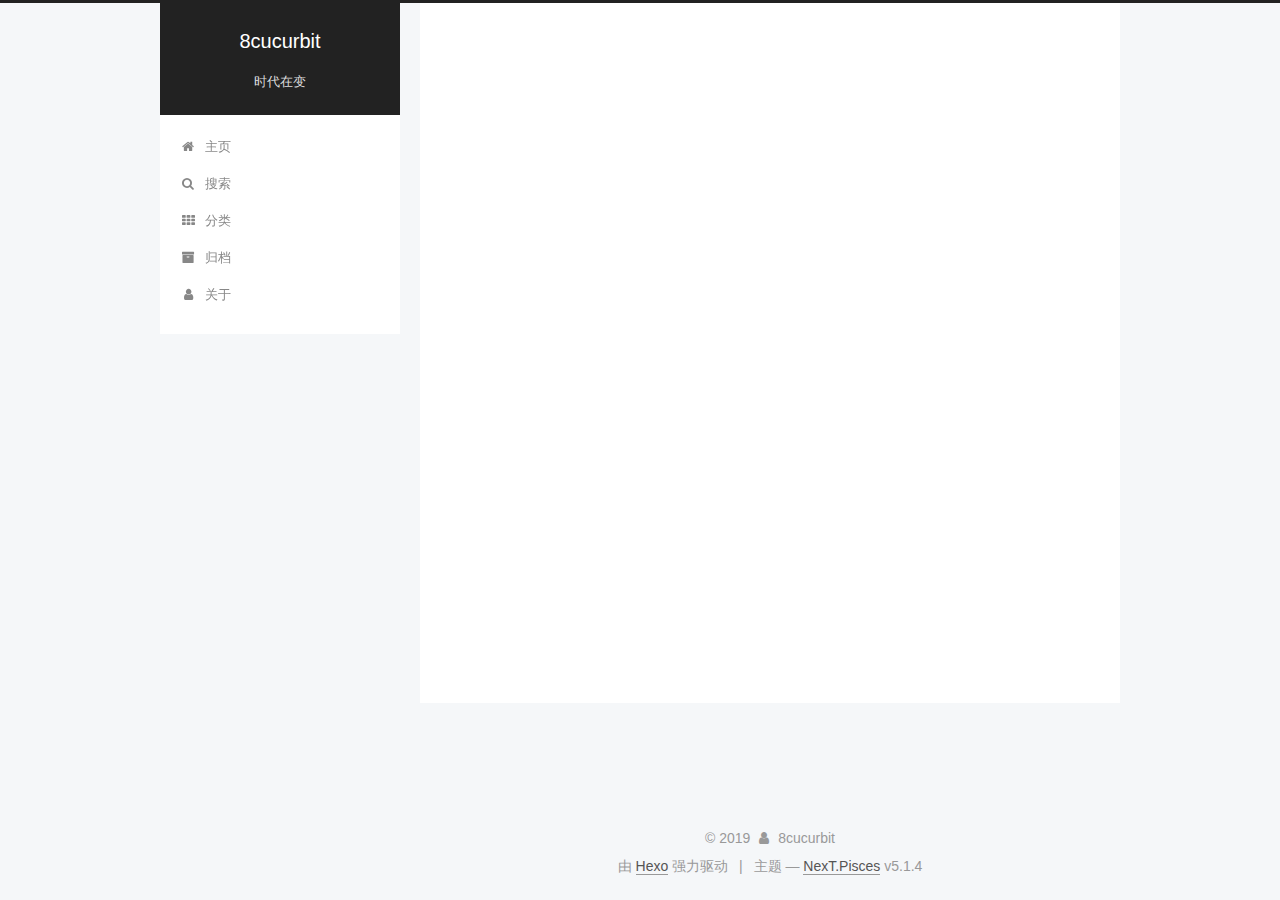
<file: year/08/04/hello-world/index.html>
<!DOCTYPE html>



  


<html class="theme-next pisces use-motion" lang="zh-Hans">
<head><meta name="generator" content="Hexo 3.9.0">
  <meta charset="UTF-8">
<meta http-equiv="X-UA-Compatible" content="IE=edge">
<meta name="viewport" content="width=device-width, initial-scale=1, maximum-scale=1">
<meta name="theme-color" content="#222">









<meta http-equiv="Cache-Control" content="no-transform">
<meta http-equiv="Cache-Control" content="no-siteapp">
















  
  
  <link href="/lib/fancybox/source/jquery.fancybox.css?v=2.1.5" rel="stylesheet" type="text/css">







<link href="/lib/font-awesome/css/font-awesome.min.css?v=4.6.2" rel="stylesheet" type="text/css">

<link href="/css/main.css?v=5.1.4" rel="stylesheet" type="text/css">


  <link rel="apple-touch-icon" sizes="180x180" href="/images/apple-touch-icon-next.png?v=5.1.4">


  <link rel="icon" type="image/png" sizes="32x32" href="/images/favicon-32x32-next.png?v=5.1.4">


  <link rel="icon" type="image/png" sizes="16x16" href="/images/favicon-16x16-next.png?v=5.1.4">


  <link rel="mask-icon" href="/images/logo.svg?v=5.1.4" color="#222">





  <meta name="keywords" content="Hexo, NexT">




  


  <link rel="alternate" href="/atom.xml" title="8cucurbit" type="application/atom+xml">






<meta name="description" content="Welcome to Hexo! This is your very first post. Check documentation for more info. If you get any problems when using Hexo, you can find the answer in troubleshooting or you can ask me on GitHub. Quick">
<meta property="og:type" content="article">
<meta property="og:title" content="Hello World">
<meta property="og:url" content="http://yoursite.com/year/08/04/hello-world/index.html">
<meta property="og:site_name" content="8cucurbit">
<meta property="og:description" content="Welcome to Hexo! This is your very first post. Check documentation for more info. If you get any problems when using Hexo, you can find the answer in troubleshooting or you can ask me on GitHub. Quick">
<meta property="og:locale" content="zh-Hans">
<meta property="og:updated_time" content="2019-08-04T10:00:03.598Z">
<meta name="twitter:card" content="summary">
<meta name="twitter:title" content="Hello World">
<meta name="twitter:description" content="Welcome to Hexo! This is your very first post. Check documentation for more info. If you get any problems when using Hexo, you can find the answer in troubleshooting or you can ask me on GitHub. Quick">



<script type="text/javascript" id="hexo.configurations">
  var NexT = window.NexT || {};
  var CONFIG = {
    root: '/',
    scheme: 'Pisces',
    version: '5.1.4',
    sidebar: {"position":"left","display":"post","offset":12,"b2t":false,"scrollpercent":false,"onmobile":false},
    fancybox: true,
    tabs: true,
    motion: {"enable":true,"async":false,"transition":{"post_block":"fadeIn","post_header":"slideDownIn","post_body":"slideDownIn","coll_header":"slideLeftIn","sidebar":"slideUpIn"}},
    duoshuo: {
      userId: '0',
      author: '博主'
    },
    algolia: {
      applicationID: '',
      apiKey: '',
      indexName: '',
      hits: {"per_page":10},
      labels: {"input_placeholder":"Search for Posts","hits_empty":"We didn't find any results for the search: ${query}","hits_stats":"${hits} results found in ${time} ms"}
    }
  };
</script>



  <link rel="canonical" href="http://yoursite.com/year/08/04/hello-world/">





  <title>Hello World | 8cucurbit</title>
  








</head>

<body itemscope itemtype="http://schema.org/WebPage" lang="zh-Hans">

  
  
    
  

  <div class="container sidebar-position-left page-post-detail">
    <div class="headband"></div>

    <header id="header" class="header" itemscope itemtype="http://schema.org/WPHeader">
      <div class="header-inner"><div class="site-brand-wrapper">
  <div class="site-meta ">
    

    <div class="custom-logo-site-title">
      <a href="/" class="brand" rel="start">
        <span class="logo-line-before"><i></i></span>
        <span class="site-title">8cucurbit</span>
        <span class="logo-line-after"><i></i></span>
      </a>
    </div>
      
        <p class="site-subtitle">时代在变</p>
      
  </div>

  <div class="site-nav-toggle">
    <button>
      <span class="btn-bar"></span>
      <span class="btn-bar"></span>
      <span class="btn-bar"></span>
    </button>
  </div>
</div>

<nav class="site-nav">
  

  
    <ul id="menu" class="menu">
      
        
        <li class="menu-item menu-item-主页">
          <a href="/" rel="section">
            
              <i class="menu-item-icon fa fa-fw fa-home"></i> <br>
            
            主页
          </a>
        </li>
      
        
        <li class="menu-item menu-item-搜索">
          <a href="/" rel="section">
            
              <i class="menu-item-icon fa fa-fw fa-search"></i> <br>
            
            搜索
          </a>
        </li>
      
        
        <li class="menu-item menu-item-分类">
          <a href="/categories/" rel="section">
            
              <i class="menu-item-icon fa fa-fw fa-th"></i> <br>
            
            分类
          </a>
        </li>
      
        
        <li class="menu-item menu-item-归档">
          <a href="/archives/" rel="section">
            
              <i class="menu-item-icon fa fa-fw fa-archive"></i> <br>
            
            归档
          </a>
        </li>
      
        
        <li class="menu-item menu-item-关于">
          <a href="/about/" rel="section">
            
              <i class="menu-item-icon fa fa-fw fa-user"></i> <br>
            
            关于
          </a>
        </li>
      

      
    </ul>
  

  
</nav>



 </div>
    </header>

    <main id="main" class="main">
      <div class="main-inner">
        <div class="content-wrap">
          <div id="content" class="content">
            

  <div id="posts" class="posts-expand">
    

  

  
  
  

  <article class="post post-type-normal" itemscope itemtype="http://schema.org/Article">
  
  
  
  <div class="post-block">
    <link itemprop="mainEntityOfPage" href="http://yoursite.com/year/08/04/hello-world/">

    <span hidden itemprop="author" itemscope itemtype="http://schema.org/Person">
      <meta itemprop="name" content="8cucurbit">
      <meta itemprop="description" content>
      <meta itemprop="image" content="/images/avatar.gif">
    </span>

    <span hidden itemprop="publisher" itemscope itemtype="http://schema.org/Organization">
      <meta itemprop="name" content="8cucurbit">
    </span>

    
      <header class="post-header">

        
        
          <h1 class="post-title" itemprop="name headline">Hello World</h1>
        

        <div class="post-meta">
          <span class="post-time">
            
              <span class="post-meta-item-icon">
                <i class="fa fa-calendar-o"></i>
              </span>
              
                <span class="post-meta-item-text">发表于</span>
              
              <time title="创建于" itemprop="dateCreated datePublished" datetime="2019-08-04T18:00:03+08:00">
                2019-08-04
              </time>
            

            

            
          </span>

          

          
            
          

          
          

          

          

          

        </div>
      </header>
    

    
    
    
    <div class="post-body" itemprop="articleBody">

      
      

      
        <p>欢迎来到LQH的blog</p>

      
    </div>
    
    
    

    

    

    

    <footer class="post-footer">
      

      
      
      

      

      
      
    </footer>
  </div>
  
  
  
  </article>



    <div class="post-spread">
      
    </div>
  </div>


          </div>
          


          

  



        </div>
        
          
  
  <div class="sidebar-toggle">
    <div class="sidebar-toggle-line-wrap">
      <span class="sidebar-toggle-line sidebar-toggle-line-first"></span>
      <span class="sidebar-toggle-line sidebar-toggle-line-middle"></span>
      <span class="sidebar-toggle-line sidebar-toggle-line-last"></span>
    </div>
  </div>

  <aside id="sidebar" class="sidebar">
    
    <div class="sidebar-inner">

      

      
        <ul class="sidebar-nav motion-element">
          <li class="sidebar-nav-toc sidebar-nav-active" data-target="post-toc-wrap">
            文章目录
          </li>
          <li class="sidebar-nav-overview" data-target="site-overview-wrap">
            站点概览
          </li>
        </ul>
      

      <section class="site-overview-wrap sidebar-panel">
        <div class="site-overview">
          <div class="site-author motion-element" itemprop="author" itemscope itemtype="http://schema.org/Person">
            
              <p class="site-author-name" itemprop="name">8cucurbit</p>
              <p class="site-description motion-element" itemprop="description">The First Blog</p>
          </div>

          <nav class="site-state motion-element">

            
              <div class="site-state-item site-state-posts">
              
                <a href="/archives">
              
                  <span class="site-state-item-count">1</span>
                  <span class="site-state-item-name">日志</span>
                </a>
              </div>
            

            

            

          </nav>

          
            <div class="feed-link motion-element">
              <a href="/atom.xml" rel="alternate">
                <i class="fa fa-rss"></i>
                RSS
              </a>
            </div>
          

          

          
          

          
          

          

        </div>
      </section>

      
      <!--noindex-->
        <section class="post-toc-wrap motion-element sidebar-panel sidebar-panel-active">
          <div class="post-toc">

            
              
            

            
              <div class="post-toc-content"><ol class="nav"><li class="nav-item nav-level-2"><a class="nav-link" href="#Quick-Start"><span class="nav-number">1.</span> <span class="nav-text">Quick Start</span></a><ol class="nav-child"><li class="nav-item nav-level-3"><a class="nav-link" href="#Create-a-new-post"><span class="nav-number">1.1.</span> <span class="nav-text">Create a new post</span></a></li><li class="nav-item nav-level-3"><a class="nav-link" href="#Run-server"><span class="nav-number">1.2.</span> <span class="nav-text">Run server</span></a></li><li class="nav-item nav-level-3"><a class="nav-link" href="#Generate-static-files"><span class="nav-number">1.3.</span> <span class="nav-text">Generate static files</span></a></li><li class="nav-item nav-level-3"><a class="nav-link" href="#Deploy-to-remote-sites"><span class="nav-number">1.4.</span> <span class="nav-text">Deploy to remote sites</span></a></li></ol></li></ol></div>
            

          </div>
        </section>
      <!--/noindex-->
      

      

    </div>
  </aside>


        
      </div>
    </main>

    <footer id="footer" class="footer">
      <div class="footer-inner">
        <div class="copyright">&copy; <span itemprop="copyrightYear">2019</span>
  <span class="with-love">
    <i class="fa fa-user"></i>
  </span>
  <span class="author" itemprop="copyrightHolder">8cucurbit</span>

  
</div>


  <div class="powered-by">由 <a class="theme-link" target="_blank" href="https://hexo.io">Hexo</a> 强力驱动</div>



  <span class="post-meta-divider">|</span>



  <div class="theme-info">主题 &mdash; <a class="theme-link" target="_blank" href="https://github.com/iissnan/hexo-theme-next">NexT.Pisces</a> v5.1.4</div>




        







        
      </div>
    </footer>

    
      <div class="back-to-top">
        <i class="fa fa-arrow-up"></i>
        
      </div>
    

    

  </div>

  

<script type="text/javascript">
  if (Object.prototype.toString.call(window.Promise) !== '[object Function]') {
    window.Promise = null;
  }
</script>









  












  
  
    <script type="text/javascript" src="/lib/jquery/index.js?v=2.1.3"></script>
  

  
  
    <script type="text/javascript" src="/lib/fastclick/lib/fastclick.min.js?v=1.0.6"></script>
  

  
  
    <script type="text/javascript" src="/lib/jquery_lazyload/jquery.lazyload.js?v=1.9.7"></script>
  

  
  
    <script type="text/javascript" src="/lib/velocity/velocity.min.js?v=1.2.1"></script>
  

  
  
    <script type="text/javascript" src="/lib/velocity/velocity.ui.min.js?v=1.2.1"></script>
  

  
  
    <script type="text/javascript" src="/lib/fancybox/source/jquery.fancybox.pack.js?v=2.1.5"></script>
  


  


  <script type="text/javascript" src="/js/src/utils.js?v=5.1.4"></script>

  <script type="text/javascript" src="/js/src/motion.js?v=5.1.4"></script>



  
  


  <script type="text/javascript" src="/js/src/affix.js?v=5.1.4"></script>

  <script type="text/javascript" src="/js/src/schemes/pisces.js?v=5.1.4"></script>



  
  <script type="text/javascript" src="/js/src/scrollspy.js?v=5.1.4"></script>
<script type="text/javascript" src="/js/src/post-details.js?v=5.1.4"></script>



  


  <script type="text/javascript" src="/js/src/bootstrap.js?v=5.1.4"></script>



  


  




	





  





  












  





  

  

  

  
  

  

  

  

</body>
</html>
</file>
<file: css/main.css>
/* normalize.css v3.0.2 | MIT License | git.io/normalize */
html {
  font-family: sans-serif; /* 1 */
  -ms-text-size-adjust: 100%; /* 2 */
  -webkit-text-size-adjust: 100%; /* 2 */
}
body {
  margin: 0;
}
article,
aside,
details,
figcaption,
figure,
footer,
header,
hgroup,
main,
menu,
nav,
section,
summary {
  display: block;
}
audio,
canvas,
progress,
video {
  display: inline-block; /* 1 */
  vertical-align: baseline; /* 2 */
}
audio:not([controls]) {
  display: none;
  height: 0;
}
[hidden],
template {
  display: none;
}
a {
  background-color: transparent;
}
a:active,
a:hover {
  outline: 0;
}
abbr[title] {
  border-bottom: 1px dotted;
}
b,
strong {
  font-weight: bold;
}
dfn {
  font-style: italic;
}
h1 {
  font-size: 2em;
  margin: 0.67em 0;
}
mark {
  background: #ff0;
  color: #000;
}
small {
  font-size: 80%;
}
sub,
sup {
  font-size: 75%;
  line-height: 0;
  position: relative;
  vertical-align: baseline;
}
sup {
  top: -0.5em;
}
sub {
  bottom: -0.25em;
}
img {
  border: 0;
}
svg:not(:root) {
  overflow: hidden;
}
figure {
  margin: 1em 40px;
}
hr {
  -moz-box-sizing: content-box;
  box-sizing: content-box;
  height: 0;
}
pre {
  overflow: auto;
}
code,
kbd,
pre,
samp {
  font-family: monospace, monospace;
  font-size: 1em;
}
button,
input,
optgroup,
select,
textarea {
  color: inherit; /* 1 */
  font: inherit; /* 2 */
  margin: 0; /* 3 */
}
button {
  overflow: visible;
}
button,
select {
  text-transform: none;
}
button,
html input[type="button"],
input[type="reset"],
input[type="submit"] {
  -webkit-appearance: button; /* 2 */
  cursor: pointer; /* 3 */
}
button[disabled],
html input[disabled] {
  cursor: default;
}
button::-moz-focus-inner,
input::-moz-focus-inner {
  border: 0;
  padding: 0;
}
input {
  line-height: normal;
}
input[type="checkbox"],
input[type="radio"] {
  box-sizing: border-box; /* 1 */
  padding: 0; /* 2 */
}
input[type="number"]::-webkit-inner-spin-button,
input[type="number"]::-webkit-outer-spin-button {
  height: auto;
}
input[type="search"] {
  -webkit-appearance: textfield; /* 1 */
  -moz-box-sizing: content-box;
  -webkit-box-sizing: content-box; /* 2 */
  box-sizing: content-box;
}
input[type="search"]::-webkit-search-cancel-button,
input[type="search"]::-webkit-search-decoration {
  -webkit-appearance: none;
}
fieldset {
  border: 1px solid #c0c0c0;
  margin: 0 2px;
  padding: 0.35em 0.625em 0.75em;
}
legend {
  border: 0; /* 1 */
  padding: 0; /* 2 */
}
textarea {
  overflow: auto;
}
optgroup {
  font-weight: bold;
}
table {
  border-collapse: collapse;
  border-spacing: 0;
}
td,
th {
  padding: 0;
}
::selection {
  background: #262a30;
  color: #fff;
}
body {
  position: relative;
  font-family: 'Lato', "PingFang SC", "Microsoft YaHei", sans-serif;
  font-size: 14px;
  line-height: 2;
  color: #555;
  background: #f5f7f9;
}
@media (max-width: 767px) {
  body {
    padding-right: 0 !important;
  }
}
@media (min-width: 768px) and (max-width: 991px) {
  body {
    padding-right: 0 !important;
  }
}
@media (min-width: 1600px) {
  body {
    font-size: 16px;
  }
}
h1,
h2,
h3,
h4,
h5,
h6 {
  margin: 0;
  padding: 0;
  font-weight: bold;
  line-height: 1.5;
  font-family: 'Lato', "PingFang SC", "Microsoft YaHei", sans-serif;
}
h2,
h3,
h4,
h5,
h6 {
  margin: 20px 0 15px;
}
h1 {
  font-size: 22px;
}
@media (max-width: 767px) {
  h1 {
    font-size: 18px;
  }
}
h2 {
  font-size: 20px;
}
@media (max-width: 767px) {
  h2 {
    font-size: 16px;
  }
}
h3 {
  font-size: 18px;
}
@media (max-width: 767px) {
  h3 {
    font-size: 14px;
  }
}
h4 {
  font-size: 16px;
}
@media (max-width: 767px) {
  h4 {
    font-size: 12px;
  }
}
h5 {
  font-size: 14px;
}
@media (max-width: 767px) {
  h5 {
    font-size: 10px;
  }
}
h6 {
  font-size: 12px;
}
@media (max-width: 767px) {
  h6 {
    font-size: 8px;
  }
}
p {
  margin: 0 0 20px 0;
}
a {
  color: #555;
  text-decoration: none;
  outline: none;
  border-bottom: 1px solid #999;
  word-wrap: break-word;
}
a:hover {
  color: #222;
  border-bottom-color: #222;
}
blockquote {
  margin: 0;
  padding: 0;
}
img {
  display: block;
  margin: auto;
  max-width: 100%;
  height: auto;
}
hr {
  margin: 40px 0;
  height: 3px;
  border: none;
  background-color: #ddd;
  background-image: repeating-linear-gradient(-45deg, #fff, #fff 4px, transparent 4px, transparent 8px);
}
blockquote {
  padding: 0 15px;
  color: #666;
  border-left: 4px solid #ddd;
}
blockquote cite::before {
  content: "-";
  padding: 0 5px;
}
dt {
  font-weight: 700;
}
dd {
  margin: 0;
  padding: 0;
}
kbd {
  border: 1px solid #ccc;
  border-radius: 0.2em;
  box-shadow: 0.1em 0.1em 0.2em rgba(0,0,0,0.1);
  background-color: #f9f9f9;
  font-family: inherit;
  background-image: -webkit-linear-gradient(top, #eee, #fff, #eee);
  padding: 0.1em 0.3em;
  white-space: nowrap;
}
.text-left {
  text-align: left;
}
.text-center {
  text-align: center;
}
.text-right {
  text-align: right;
}
.text-justify {
  text-align: justify;
}
.text-nowrap {
  white-space: nowrap;
}
.text-lowercase {
  text-transform: lowercase;
}
.text-uppercase {
  text-transform: uppercase;
}
.text-capitalize {
  text-transform: capitalize;
}
.center-block {
  display: block;
  margin-left: auto;
  margin-right: auto;
}
.clearfix:before,
.clearfix:after {
  content: " ";
  display: table;
}
.clearfix:after {
  clear: both;
}
.pullquote {
  width: 45%;
}
.pullquote.left {
  float: left;
  margin-left: 5px;
  margin-right: 10px;
}
.pullquote.right {
  float: right;
  margin-left: 10px;
  margin-right: 5px;
}
.affix.affix.affix {
  position: fixed;
}
.translation {
  margin-top: -20px;
  font-size: 14px;
  color: #999;
}
.scrollbar-measure {
  width: 100px;
  height: 100px;
  overflow: scroll;
  position: absolute;
  top: -9999px;
}
.use-motion .motion-element {
  opacity: 0;
}
table {
  margin: 20px 0;
  width: 100%;
  border-collapse: collapse;
  border-spacing: 0;
  border: 1px solid #ddd;
  font-size: 14px;
  table-layout: fixed;
  word-wrap: break-all;
}
table>tbody>tr:nth-of-type(odd) {
  background-color: #f9f9f9;
}
table>tbody>tr:hover {
  background-color: #f5f5f5;
}
caption,
th,
td {
  padding: 8px;
  text-align: left;
  vertical-align: middle;
  font-weight: normal;
}
th,
td {
  border-bottom: 3px solid #ddd;
  border-right: 1px solid #eee;
}
th {
  padding-bottom: 10px;
  font-weight: 700;
}
td {
  border-bottom-width: 1px;
}
html,
body {
  height: 100%;
}
.container {
  position: relative;
  min-height: 100%;
}
.header-inner {
  margin: 0 auto;
  padding: 100px 0 70px;
  width: 700px;
}
@media (min-width: 1600px) {
  .container .header-inner {
    width: 900px;
  }
}
.main {
  padding-bottom: 150px;
}
.main-inner {
  margin: 0 auto;
  width: 700px;
}
@media (min-width: 1600px) {
  .container .main-inner {
    width: 900px;
  }
}
.footer {
  position: absolute;
  left: 0;
  bottom: 0;
  width: 100%;
  min-height: 50px;
}
.footer-inner {
  box-sizing: border-box;
  margin: 20px auto;
  width: 700px;
}
@media (min-width: 1600px) {
  .container .footer-inner {
    width: 900px;
  }
}
pre,
.highlight {
  overflow: auto;
  margin: 20px 0;
  padding: 0;
  font-size: 13px;
  color: #4d4d4c;
  background: #f7f7f7;
  line-height: 1.6;
}
pre,
code {
  font-family: consolas, Menlo, "PingFang SC", "Microsoft YaHei", monospace;
}
code {
  padding: 2px 4px;
  word-wrap: break-word;
  color: #555;
  background: #eee;
  border-radius: 3px;
  font-size: 13px;
}
pre {
  padding: 10px;
}
pre code {
  padding: 0;
  color: #4d4d4c;
  background: none;
  text-shadow: none;
}
.highlight {
  border-radius: 1px;
}
.highlight pre {
  border: none;
  margin: 0;
  padding: 10px 0;
}
.highlight table {
  margin: 0;
  width: auto;
  border: none;
}
.highlight td {
  border: none;
  padding: 0;
}
.highlight figcaption {
  font-size: 1em;
  color: #4d4d4c;
  line-height: 1em;
  margin-bottom: 1em;
}
.highlight figcaption:before,
.highlight figcaption:after {
  content: " ";
  display: table;
}
.highlight figcaption:after {
  clear: both;
}
.highlight figcaption a {
  float: right;
  color: #4d4d4c;
}
.highlight figcaption a:hover {
  border-bottom-color: #4d4d4c;
}
.highlight .gutter pre {
  padding-left: 10px;
  padding-right: 10px;
  color: #869194;
  text-align: right;
  background-color: #eff2f3;
}
.highlight .code pre {
  width: 100%;
  padding-left: 10px;
  padding-right: 10px;
  background-color: #f7f7f7;
}
.highlight .line {
  height: 20px;
}
.gutter {
  -webkit-user-select: none;
  -moz-user-select: none;
  -ms-user-select: none;
  user-select: none;
}
.gist table {
  width: auto;
}
.gist table td {
  border: none;
}
pre .deletion {
  background: #fdd;
}
pre .addition {
  background: #dfd;
}
pre .meta {
  color: #8959a8;
}
pre .comment {
  color: #8e908c;
}
pre .variable,
pre .attribute,
pre .tag,
pre .regexp,
pre .ruby .constant,
pre .xml .tag .title,
pre .xml .pi,
pre .xml .doctype,
pre .html .doctype,
pre .css .id,
pre .css .class,
pre .css .pseudo {
  color: #c82829;
}
pre .number,
pre .preprocessor,
pre .built_in,
pre .literal,
pre .params,
pre .constant,
pre .command {
  color: #f5871f;
}
pre .ruby .class .title,
pre .css .rules .attribute,
pre .string,
pre .value,
pre .inheritance,
pre .header,
pre .ruby .symbol,
pre .xml .cdata,
pre .special,
pre .number,
pre .formula {
  color: #718c00;
}
pre .title,
pre .css .hexcolor {
  color: #3e999f;
}
pre .function,
pre .python .decorator,
pre .python .title,
pre .ruby .function .title,
pre .ruby .title .keyword,
pre .perl .sub,
pre .javascript .title,
pre .coffeescript .title {
  color: #4271ae;
}
pre .keyword,
pre .javascript .function {
  color: #8959a8;
}
.full-image.full-image.full-image.full-image {
  border: none;
  max-width: 100%;
  width: auto;
  margin: 20px auto 25px;
}
@media (min-width: 992px) {
  .full-image.full-image.full-image.full-image {
    max-width: none;
    width: 118%;
    margin: 0 -9%;
  }
}
.blockquote-center,
.page-home .post-type-quote blockquote,
.page-post-detail .post-type-quote blockquote {
  position: relative;
  margin: 40px 0;
  padding: 0;
  border-left: none;
  text-align: center;
}
.blockquote-center::before,
.page-home .post-type-quote blockquote::before,
.page-post-detail .post-type-quote blockquote::before,
.blockquote-center::after,
.page-home .post-type-quote blockquote::after,
.page-post-detail .post-type-quote blockquote::after {
  position: absolute;
  content: ' ';
  display: block;
  width: 100%;
  height: 24px;
  opacity: 0.2;
  background-repeat: no-repeat;
  background-position: 0 -6px;
  background-size: 22px 22px;
}
.blockquote-center::before,
.page-home .post-type-quote blockquote::before,
.page-post-detail .post-type-quote blockquote::before {
  top: -20px;
  background-image: url("../images/quote-l.svg");
  border-top: 1px solid #ccc;
}
.blockquote-center::after,
.page-home .post-type-quote blockquote::after,
.page-post-detail .post-type-quote blockquote::after {
  bottom: -20px;
  background-image: url("../images/quote-r.svg");
  border-bottom: 1px solid #ccc;
  background-position: 100% 8px;
}
.blockquote-center p,
.page-home .post-type-quote blockquote p,
.page-post-detail .post-type-quote blockquote p,
.blockquote-center div,
.page-home .post-type-quote blockquote div,
.page-post-detail .post-type-quote blockquote div {
  text-align: center;
}
.post .post-body .group-picture img {
  box-sizing: border-box;
  padding: 0 3px;
  border: none;
}
.post .group-picture-row {
  overflow: hidden;
  margin-top: 6px;
}
.post .group-picture-row:first-child {
  margin-top: 0;
}
.post .group-picture-column {
  float: left;
}
.page-post-detail .post-body .group-picture-column {
  float: none;
  margin-top: 10px;
  width: auto !important;
}
.page-post-detail .post-body .group-picture-column img {
  margin: 0 auto;
}
.page-archive .group-picture-container {
  overflow: hidden;
}
.page-archive .group-picture-row {
  float: left;
}
.page-archive .group-picture-row:first-child {
  margin-top: 6px;
}
.page-archive .group-picture-column {
  max-width: 150px;
  max-height: 150px;
}
.post-body .note {
  position: relative;
  padding: 15px;
  margin-bottom: 20px;
  border: 1px solid #eee;
  border-left-width: 5px;
  border-radius: 3px;
}
.post-body .note h2,
.post-body .note h3,
.post-body .note h4,
.post-body .note h5,
.post-body .note h6 {
  margin-top: 0;
  margin-bottom: 0;
  border-bottom: initial;
  padding-top: 0 !important;
}
.post-body .note p:first-child,
.post-body .note ul:first-child,
.post-body .note ol:first-child,
.post-body .note table:first-child,
.post-body .note pre:first-child,
.post-body .note blockquote:first-child {
  margin-top: 0;
}
.post-body .note p:last-child,
.post-body .note ul:last-child,
.post-body .note ol:last-child,
.post-body .note table:last-child,
.post-body .note pre:last-child,
.post-body .note blockquote:last-child {
  margin-bottom: 0;
}
.post-body .note.default {
  border-left-color: #777;
}
.post-body .note.default h2,
.post-body .note.default h3,
.post-body .note.default h4,
.post-body .note.default h5,
.post-body .note.default h6 {
  color: #777;
}
.post-body .note.primary {
  border-left-color: #6f42c1;
}
.post-body .note.primary h2,
.post-body .note.primary h3,
.post-body .note.primary h4,
.post-body .note.primary h5,
.post-body .note.primary h6 {
  color: #6f42c1;
}
.post-body .note.info {
  border-left-color: #428bca;
}
.post-body .note.info h2,
.post-body .note.info h3,
.post-body .note.info h4,
.post-body .note.info h5,
.post-body .note.info h6 {
  color: #428bca;
}
.post-body .note.success {
  border-left-color: #5cb85c;
}
.post-body .note.success h2,
.post-body .note.success h3,
.post-body .note.success h4,
.post-body .note.success h5,
.post-body .note.success h6 {
  color: #5cb85c;
}
.post-body .note.warning {
  border-left-color: #f0ad4e;
}
.post-body .note.warning h2,
.post-body .note.warning h3,
.post-body .note.warning h4,
.post-body .note.warning h5,
.post-body .note.warning h6 {
  color: #f0ad4e;
}
.post-body .note.danger {
  border-left-color: #d9534f;
}
.post-body .note.danger h2,
.post-body .note.danger h3,
.post-body .note.danger h4,
.post-body .note.danger h5,
.post-body .note.danger h6 {
  color: #d9534f;
}
.post-body .label {
  display: inline;
  padding: 0 2px;
  white-space: nowrap;
}
.post-body .label.default {
  background-color: #f0f0f0;
}
.post-body .label.primary {
  background-color: #efe6f7;
}
.post-body .label.info {
  background-color: #e5f2f8;
}
.post-body .label.success {
  background-color: #e7f4e9;
}
.post-body .label.warning {
  background-color: #fcf6e1;
}
.post-body .label.danger {
  background-color: #fae8eb;
}
.post-body .tabs {
  position: relative;
  display: block;
  margin-bottom: 20px;
  padding-top: 10px;
}
.post-body .tabs ul.nav-tabs {
  margin: 0;
  padding: 0;
  display: flex;
  margin-bottom: -1px;
}
@media (max-width: 413px) {
  .post-body .tabs ul.nav-tabs {
    display: block;
    margin-bottom: 5px;
  }
}
.post-body .tabs ul.nav-tabs li.tab {
  list-style-type: none !important;
  margin: 0 0.25em 0 0;
  border-top: 3px solid transparent;
  border-left: 1px solid transparent;
  border-right: 1px solid transparent;
}
@media (max-width: 413px) {
  .post-body .tabs ul.nav-tabs li.tab {
    margin: initial;
    border-top: 1px solid transparent;
    border-left: 3px solid transparent;
    border-right: 1px solid transparent;
    border-bottom: 1px solid transparent;
  }
}
.post-body .tabs ul.nav-tabs li.tab a {
  outline: 0;
  border-bottom: initial;
  display: block;
  line-height: 1.8em;
  padding: 0.25em 0.75em;
  transition-duration: 0.2s;
  transition-timing-function: ease-out;
  transition-delay: 0s;
}
.post-body .tabs ul.nav-tabs li.tab a i {
  width: 1.285714285714286em;
}
.post-body .tabs ul.nav-tabs li.tab.active {
  border-top: 3px solid #fc6423;
  border-left: 1px solid #ddd;
  border-right: 1px solid #ddd;
  background-color: #fff;
}
@media (max-width: 413px) {
  .post-body .tabs ul.nav-tabs li.tab.active {
    border-top: 1px solid #ddd;
    border-left: 3px solid #fc6423;
    border-right: 1px solid #ddd;
    border-bottom: 1px solid #ddd;
  }
}
.post-body .tabs ul.nav-tabs li.tab.active a {
  cursor: default;
  color: #555;
}
.post-body .tabs .tab-content {
  background-color: #fff;
}
.post-body .tabs .tab-content .tab-pane {
  border: 1px solid #ddd;
  padding: 20px 20px 0 20px;
}
.post-body .tabs .tab-content .tab-pane:not(.active) {
  display: none !important;
}
.post-body .tabs .tab-content .tab-pane.active {
  display: block !important;
}
.btn {
  display: inline-block;
  padding: 0 20px;
  font-size: 14px;
  color: #555;
  background: #fff;
  border: 2px solid #555;
  text-decoration: none;
  border-radius: 2px;
  transition-property: background-color;
  transition-duration: 0.2s;
  transition-timing-function: ease-in-out;
  transition-delay: 0s;
  line-height: 2;
}
.btn:hover {
  border-color: #222;
  color: #fff;
  background: #222;
}
.btn +.btn {
  margin: 0 0 8px 8px;
}
.btn .fa-fw {
  width: 1.285714285714286em;
  text-align: left;
}
.btn-bar {
  display: block;
  width: 22px;
  height: 2px;
  background: #555;
  border-radius: 1px;
}
.btn-bar+.btn-bar {
  margin-top: 4px;
}
.pagination {
  margin: 120px 0 40px;
  text-align: center;
  border-top: 1px solid #eee;
}
.page-number-basic,
.pagination .prev,
.pagination .next,
.pagination .page-number,
.pagination .space {
  display: inline-block;
  position: relative;
  top: -1px;
  margin: 0 10px;
  padding: 0 11px;
}
@media (max-width: 767px) {
  .page-number-basic,
  .pagination .prev,
  .pagination .next,
  .pagination .page-number,
  .pagination .space {
    margin: 0 5px;
  }
}
.pagination .prev,
.pagination .next,
.pagination .page-number {
  border-bottom: 0;
  border-top: 1px solid #eee;
  transition-property: border-color;
  transition-duration: 0.2s;
  transition-timing-function: ease-in-out;
  transition-delay: 0s;
}
.pagination .prev:hover,
.pagination .next:hover,
.pagination .page-number:hover {
  border-top-color: #222;
}
.pagination .space {
  padding: 0;
  margin: 0;
}
.pagination .prev {
  margin-left: 0;
}
.pagination .next {
  margin-right: 0;
}
.pagination .page-number.current {
  color: #fff;
  background: #ccc;
  border-top-color: #ccc;
}
@media (max-width: 767px) {
  .pagination {
    border-top: none;
  }
  .pagination .prev,
  .pagination .next,
  .pagination .page-number {
    margin-bottom: 10px;
    border-top: 0;
    border-bottom: 1px solid #eee;
    padding: 0 10px;
  }
  .pagination .prev:hover,
  .pagination .next:hover,
  .pagination .page-number:hover {
    border-bottom-color: #222;
  }
}
.comments {
  margin: 60px 20px 0;
}
.tag-cloud {
  text-align: center;
}
.tag-cloud a {
  display: inline-block;
  margin: 10px;
}
.back-to-top {
  box-sizing: border-box;
  position: fixed;
  bottom: -100px;
  right: 30px;
  z-index: 1050;
  padding: 0 6px;
  width: 24px;
  background: #222;
  font-size: 12px;
  opacity: 0.6;
  color: #fff;
  cursor: pointer;
  text-align: center;
  -webkit-transform: translateZ(0);
  transition-property: bottom;
  transition-duration: 0.2s;
  transition-timing-function: ease-in-out;
  transition-delay: 0s;
}
@media (min-width: 768px) and (max-width: 991px) {
  .back-to-top {
    display: none !important;
  }
}
@media (max-width: 767px) {
  .back-to-top {
    display: none !important;
  }
}
.back-to-top.back-to-top-on {
  bottom: 30px;
}
.header {
  background: transparent;
}
.header-inner {
  position: relative;
}
.headband {
  height: 3px;
  background: #222;
}
.site-meta {
  margin: 0;
  text-align: center;
}
@media (max-width: 767px) {
  .site-meta {
    text-align: center;
  }
}
.brand {
  position: relative;
  display: inline-block;
  padding: 0 40px;
  color: #fff;
  background: #222;
  border-bottom: none;
}
.brand:hover {
  color: #fff;
}
.logo {
  display: inline-block;
  margin-right: 5px;
  line-height: 36px;
  vertical-align: top;
}
.site-title {
  display: inline-block;
  vertical-align: top;
  line-height: 36px;
  font-size: 20px;
  font-weight: normal;
  font-family: 'Lato', "PingFang SC", "Microsoft YaHei", sans-serif;
}
.site-subtitle {
  margin-top: 10px;
  font-size: 13px;
  color: #ddd;
}
.use-motion .brand {
  opacity: 0;
}
.use-motion .logo,
.use-motion .site-title,
.use-motion .site-subtitle {
  opacity: 0;
  position: relative;
  top: -10px;
}
.site-nav-toggle {
  display: none;
  position: absolute;
  top: 10px;
  left: 10px;
}
@media (max-width: 767px) {
  .site-nav-toggle {
    display: block;
  }
}
.site-nav-toggle button {
  margin-top: 2px;
  padding: 9px 10px;
  background: transparent;
  border: none;
}
@media (max-width: 767px) {
  .site-nav {
    display: none;
    margin: 0 -10px;
    padding: 0 10px;
    clear: both;
    border-top: 1px solid #ddd;
  }
}
@media (min-width: 768px) and (max-width: 991px) {
  .site-nav {
    display: block !important;
  }
}
@media (min-width: 992px) {
  .site-nav {
    display: block !important;
  }
}
.menu {
  margin-top: 20px;
  padding-left: 0;
  text-align: center;
}
.menu .menu-item {
  display: inline-block;
  margin: 0 10px;
  list-style: none;
}
@media screen and (max-width: 767px) {
  .menu .menu-item {
    margin-top: 10px;
  }
}
.menu .menu-item a {
  display: block;
  font-size: 13px;
  line-height: inherit;
  border-bottom: 1px solid transparent;
  transition-property: border-color;
  transition-duration: 0.2s;
  transition-timing-function: ease-in-out;
  transition-delay: 0s;
}
.menu .menu-item a:hover,
.menu-item-active a {
  border-bottom-color: #222;
}
.menu .menu-item .fa {
  margin-right: 5px;
}
.use-motion .menu-item {
  opacity: 0;
}
.post-body {
  font-family: 'Lato', "PingFang SC", "Microsoft YaHei", sans-serif;
}
@media (max-width: 767px) {
  .post-body {
    word-break: break-word;
  }
}
.post-body .fancybox img {
  display: block !important;
  margin: 0 auto;
  cursor: pointer;
  cursor: zoom-in;
  cursor: -webkit-zoom-in;
}
.post-body .image-caption,
.post-body .figure .caption {
  margin: -20px auto 15px;
  text-align: center;
  font-size: 14px;
  color: #999;
  font-weight: bold;
  line-height: 1;
}
.post-sticky-flag {
  display: inline-block;
  font-size: 16px;
  -ms-transform: rotate(30deg);
  -webkit-transform: rotate(30deg);
  -moz-transform: rotate(30deg);
  -ms-transform: rotate(30deg);
  -o-transform: rotate(30deg);
  transform: rotate(30deg);
}
.use-motion .post-block,
.use-motion .pagination,
.use-motion .comments {
  opacity: 0;
}
.use-motion .post-header {
  opacity: 0;
}
.use-motion .post-body {
  opacity: 0;
}
.use-motion .collection-title {
  opacity: 0;
}
.posts-expand {
  padding-top: 40px;
}
@media (max-width: 767px) {
  .posts-expand {
    margin: 0 20px;
  }
  .post-body pre .gutter pre {
    padding-right: 10px;
  }
  .post-body .highlight {
    margin-left: 0px;
    margin-right: 0px;
    padding: 0;
  }
  .post-body .highlight .gutter pre {
    padding-right: 10px;
  }
}
@media (min-width: 992px) {
  .posts-expand .post-body {
    text-align: justify;
  }
}
.posts-expand .post-body h2,
.posts-expand .post-body h3,
.posts-expand .post-body h4,
.posts-expand .post-body h5,
.posts-expand .post-body h6 {
  padding-top: 10px;
}
.posts-expand .post-body h2 .header-anchor,
.posts-expand .post-body h3 .header-anchor,
.posts-expand .post-body h4 .header-anchor,
.posts-expand .post-body h5 .header-anchor,
.posts-expand .post-body h6 .header-anchor {
  float: right;
  margin-left: 10px;
  color: #ccc;
  border-bottom-style: none;
  visibility: hidden;
}
.posts-expand .post-body h2 .header-anchor:hover,
.posts-expand .post-body h3 .header-anchor:hover,
.posts-expand .post-body h4 .header-anchor:hover,
.posts-expand .post-body h5 .header-anchor:hover,
.posts-expand .post-body h6 .header-anchor:hover {
  color: inherit;
}
.posts-expand .post-body h2:hover .header-anchor,
.posts-expand .post-body h3:hover .header-anchor,
.posts-expand .post-body h4:hover .header-anchor,
.posts-expand .post-body h5:hover .header-anchor,
.posts-expand .post-body h6:hover .header-anchor {
  visibility: visible;
}
.posts-expand .post-body ul li {
  list-style: circle;
}
.posts-expand .post-body img {
  box-sizing: border-box;
  margin: auto;
  padding: 3px;
  border: 1px solid #ddd;
}
.posts-expand .post-body .fancybox img {
  margin: 0 auto 25px;
}
@media (max-width: 767px) {
  .posts-collapse {
    margin: 0 20px;
  }
  .posts-collapse .post-title,
  .posts-collapse .post-meta {
    display: block;
    width: auto;
    text-align: left;
  }
}
.posts-collapse {
  position: relative;
  z-index: 1010;
  margin-left: 55px;
}
.posts-collapse::after {
  content: " ";
  position: absolute;
  top: 20px;
  left: 0;
  margin-left: -2px;
  width: 4px;
  height: 100%;
  background: #f5f5f5;
  z-index: -1;
}
@media (max-width: 767px) {
  .posts-collapse {
    margin: 0 20px;
  }
}
.posts-collapse .collection-title {
  position: relative;
  margin: 60px 0;
}
.posts-collapse .collection-title h1,
.posts-collapse .collection-title h2 {
  margin-left: 20px;
}
.posts-collapse .collection-title small {
  color: #bbb;
  margin-left: 5px;
}
.posts-collapse .collection-title::before {
  content: " ";
  position: absolute;
  left: 0;
  top: 50%;
  margin-left: -4px;
  margin-top: -4px;
  width: 8px;
  height: 8px;
  background: #bbb;
  border-radius: 50%;
}
.posts-collapse .post {
  margin: 30px 0;
}
.posts-collapse .post-header {
  position: relative;
  transition-duration: 0.2s;
  transition-timing-function: ease-in-out;
  transition-delay: 0s;
  transition-property: border;
  border-bottom: 1px dashed #ccc;
}
.posts-collapse .post-header::before {
  content: " ";
  position: absolute;
  left: 0;
  top: 12px;
  width: 6px;
  height: 6px;
  margin-left: -4px;
  background: #bbb;
  border-radius: 50%;
  border: 1px solid #fff;
  transition-duration: 0.2s;
  transition-timing-function: ease-in-out;
  transition-delay: 0s;
  transition-property: background;
}
.posts-collapse .post-header:hover {
  border-bottom-color: #666;
}
.posts-collapse .post-header:hover::before {
  background: #222;
}
.posts-collapse .post-meta {
  position: absolute;
  font-size: 12px;
  left: 20px;
  top: 5px;
}
.posts-collapse .post-comments-count {
  display: none;
}
.posts-collapse .post-title {
  margin-left: 60px;
  font-size: 16px;
  font-weight: normal;
  line-height: inherit;
}
.posts-collapse .post-title::after {
  margin-left: 3px;
  opacity: 0.6;
}
.posts-collapse .post-title a {
  color: #666;
  border-bottom: none;
}
.page-home .post-type-quote .post-header,
.page-post-detail .post-type-quote .post-header,
.page-home .post-type-quote .post-tags,
.page-post-detail .post-type-quote .post-tags {
  display: none;
}
.posts-expand .post-title {
  text-align: center;
  word-break: break-word;
  font-weight: 400;
}
.posts-expand .post-title-link {
  display: inline-block;
  position: relative;
  color: #555;
  border-bottom: none;
  line-height: 1.2;
  vertical-align: top;
}
.posts-expand .post-title-link::before {
  content: "";
  position: absolute;
  width: 100%;
  height: 2px;
  bottom: 0;
  left: 0;
  background-color: #000;
  visibility: hidden;
  -webkit-transform: scaleX(0);
  -moz-transform: scaleX(0);
  -ms-transform: scaleX(0);
  -o-transform: scaleX(0);
  transform: scaleX(0);
  transition-duration: 0.2s;
  transition-timing-function: ease-in-out;
  transition-delay: 0s;
}
.posts-expand .post-title-link:hover::before {
  visibility: visible;
  -webkit-transform: scaleX(1);
  -moz-transform: scaleX(1);
  -ms-transform: scaleX(1);
  -o-transform: scaleX(1);
  transform: scaleX(1);
}
.posts-expand .post-title-link .fa {
  font-size: 16px;
}
.posts-expand .post-meta {
  margin: 3px 0 60px 0;
  color: #999;
  font-family: 'Lato', "PingFang SC", "Microsoft YaHei", sans-serif;
  font-size: 12px;
  text-align: center;
}
.posts-expand .post-meta .post-category-list {
  display: inline-block;
  margin: 0;
  padding: 3px;
}
.posts-expand .post-meta .post-category-list-link {
  color: #999;
}
.posts-expand .post-meta .post-description {
  font-size: 14px;
  margin-top: 2px;
}
.post-meta-divider {
  margin: 0 0.5em;
}
.post-meta-item-icon {
  margin-right: 3px;
}
@media (min-width: 768px) and (max-width: 991px) {
  .post-meta-item-icon {
    display: inline-block;
  }
}
@media (max-width: 767px) {
  .post-meta-item-icon {
    display: inline-block;
  }
}
@media (min-width: 768px) and (max-width: 991px) {
  .post-meta-item-text {
    display: none;
  }
}
@media (max-width: 767px) {
  .post-meta-item-text {
    display: none;
  }
}
@media (max-width: 767px) {
  .posts-expand .post-comments-count {
    display: none;
  }
}
.post-button {
  margin-top: 40px;
}
.posts-expand .post-tags {
  margin-top: 40px;
  text-align: center;
}
.posts-expand .post-tags a {
  display: inline-block;
  margin-right: 10px;
  font-size: 13px;
}
.post-nav {
  display: table;
  margin-top: 15px;
  width: 100%;
  border-top: 1px solid #eee;
}
.post-nav-divider {
  display: table-cell;
  width: 10%;
}
.post-nav-item {
  display: table-cell;
  padding: 10px 0 0 0;
  width: 45%;
  vertical-align: top;
}
.post-nav-item a {
  position: relative;
  display: block;
  line-height: 25px;
  font-size: 14px;
  color: #555;
  border-bottom: none;
}
.post-nav-item a:hover {
  color: #222;
  border-bottom: none;
}
.post-nav-item a:active {
  top: 2px;
}
.post-nav-item .fa {
  position: absolute;
  top: 8px;
  left: 0;
  font-size: 12px;
}
.post-nav-next a {
  padding-left: 15px;
}
.post-nav-prev {
  text-align: right;
}
.post-nav-prev a {
  padding-right: 15px;
}
.post-nav-prev .fa {
  right: 0;
  left: auto;
}
.posts-expand .post-eof {
  display: block;
  margin: 80px auto 60px;
  width: 8%;
  height: 1px;
  background: #ccc;
  text-align: center;
}
.post:last-child .post-eof.post-eof.post-eof {
  display: none;
}
.post-gallery {
  display: table;
  table-layout: fixed;
  width: 100%;
  border-collapse: separate;
}
.post-gallery-row {
  display: table-row;
}
.post-gallery .post-gallery-img {
  display: table-cell;
  text-align: center;
  vertical-align: middle;
  border: none;
}
.post-gallery .post-gallery-img img {
  max-width: 100%;
  max-height: 100%;
  border: none;
}
.fancybox-close,
.fancybox-close:hover {
  border: none;
}
.rtl.post-body p,
.rtl.post-body a,
.rtl.post-body h1,
.rtl.post-body h2,
.rtl.post-body h3,
.rtl.post-body h4,
.rtl.post-body h5,
.rtl.post-body h6,
.rtl.post-body li,
.rtl.post-body ul,
.rtl.post-body ol {
  direction: rtl;
  font-family: UKIJ Ekran;
}
.rtl.post-title {
  font-family: UKIJ Ekran;
}
.sidebar {
  position: fixed;
  right: 0;
  top: 0;
  bottom: 0;
  width: 0;
  z-index: 1040;
  box-shadow: inset 0 2px 6px #000;
  background: #222;
  -webkit-transform: translateZ(0);
}
.sidebar a {
  color: #999;
  border-bottom-color: #555;
}
.sidebar a:hover {
  color: #eee;
}
@media (min-width: 768px) and (max-width: 991px) {
  .sidebar {
    display: none !important;
  }
}
@media (max-width: 767px) {
  .sidebar {
    display: none !important;
  }
}
.sidebar-inner {
  position: relative;
  padding: 20px 10px;
  color: #999;
  text-align: center;
}
.site-overview-wrap {
  overflow: hidden;
}
.site-overview {
  overflow-y: auto;
  overflow-x: hidden;
}
.sidebar-toggle {
  position: fixed;
  right: 30px;
  bottom: 45px;
  width: 14px;
  height: 14px;
  padding: 5px;
  background: #222;
  line-height: 0;
  z-index: 1050;
  cursor: pointer;
  -webkit-transform: translateZ(0);
}
@media (min-width: 768px) and (max-width: 991px) {
  .sidebar-toggle {
    display: none !important;
  }
}
@media (max-width: 767px) {
  .sidebar-toggle {
    display: none !important;
  }
}
.sidebar-toggle-line {
  position: relative;
  display: inline-block;
  vertical-align: top;
  height: 2px;
  width: 100%;
  background: #fff;
  margin-top: 3px;
}
.sidebar-toggle-line:first-child {
  margin-top: 0;
}
.site-author-image {
  display: block;
  margin: 0 auto;
  padding: 2px;
  max-width: 120px;
  height: auto;
  border: 1px solid #eee;
}
.site-author-name {
  margin: 0;
  text-align: center;
  color: #222;
  font-weight: 600;
}
.site-description {
  margin-top: 0;
  text-align: center;
  font-size: 13px;
  color: #999;
}
.site-state {
  overflow: hidden;
  line-height: 1.4;
  white-space: nowrap;
  text-align: center;
}
.site-state-item {
  display: inline-block;
  padding: 0 15px;
  border-left: 1px solid #eee;
}
.site-state-item:first-child {
  border-left: none;
}
.site-state-item a {
  border-bottom: none;
}
.site-state-item-count {
  display: block;
  text-align: center;
  color: inherit;
  font-weight: 600;
  font-size: 16px;
}
.site-state-item-name {
  font-size: 13px;
  color: #999;
}
.feed-link {
  margin-top: 20px;
}
.feed-link a {
  display: inline-block;
  padding: 0 15px;
  color: #fc6423;
  border: 1px solid #fc6423;
  border-radius: 4px;
}
.feed-link a i {
  color: #fc6423;
  font-size: 14px;
}
.feed-link a:hover {
  color: #fff;
  background: #fc6423;
}
.feed-link a:hover i {
  color: #fff;
}
.links-of-author {
  margin-top: 20px;
}
.links-of-author a {
  display: inline-block;
  vertical-align: middle;
  margin-right: 10px;
  margin-bottom: 10px;
  border-bottom-color: #555;
  font-size: 13px;
}
.links-of-author a:before {
  display: inline-block;
  vertical-align: middle;
  margin-right: 3px;
  content: " ";
  width: 4px;
  height: 4px;
  border-radius: 50%;
  background: #60cfff;
}
.links-of-blogroll {
  font-size: 13px;
}
.links-of-blogroll-title {
  margin-top: 20px;
  font-size: 14px;
  font-weight: 600;
}
.links-of-blogroll-list {
  margin: 0;
  padding: 0;
  list-style: none;
}
.links-of-blogroll-item {
  padding: 2px 10px;
}
.links-of-blogroll-item a {
  max-width: 280px;
  box-sizing: border-box;
  display: inline-block;
  overflow: hidden;
  white-space: nowrap;
  text-overflow: ellipsis;
}
.sidebar-nav {
  margin: 0 0 20px;
  padding-left: 0;
}
.sidebar-nav li {
  display: inline-block;
  cursor: pointer;
  border-bottom: 1px solid transparent;
  font-size: 14px;
  color: #555;
}
.sidebar-nav li:hover {
  color: #fc6423;
}
.page-post-detail .sidebar-nav-toc {
  padding: 0 5px;
}
.page-post-detail .sidebar-nav-overview {
  margin-left: 10px;
}
.sidebar-nav .sidebar-nav-active {
  color: #fc6423;
  border-bottom-color: #fc6423;
}
.sidebar-nav .sidebar-nav-active:hover {
  color: #fc6423;
}
.sidebar-panel {
  display: none;
}
.sidebar-panel-active {
  display: block;
}
.post-toc-empty {
  font-size: 14px;
  color: #666;
}
.post-toc-wrap {
  overflow: hidden;
}
.post-toc {
  overflow: auto;
}
.post-toc ol {
  margin: 0;
  padding: 0 2px 5px 10px;
  text-align: left;
  list-style: none;
  font-size: 14px;
}
.post-toc ol > ol {
  padding-left: 0;
}
.post-toc ol a {
  transition-duration: 0.2s;
  transition-timing-function: ease-in-out;
  transition-delay: 0s;
  transition-property: all;
  color: #666;
  border-bottom-color: #ccc;
}
.post-toc ol a:hover {
  color: #000;
  border-bottom-color: #000;
}
.post-toc .nav-item {
  overflow: hidden;
  text-overflow: ellipsis;
  text-align: justify;
  white-space: nowrap;
  line-height: 1.8;
}
.post-toc .nav .nav-child {
  display: none;
}
.post-toc .nav .active > .nav-child {
  display: block;
}
.post-toc .nav .active-current > .nav-child {
  display: block;
}
.post-toc .nav .active-current > .nav-child > .nav-item {
  display: block;
}
.post-toc .nav .active > a {
  color: #fc6423;
  border-bottom-color: #fc6423;
}
.post-toc .nav .active-current > a {
  color: #fc6423;
}
.post-toc .nav .active-current > a:hover {
  color: #fc6423;
}
.footer {
  font-size: 14px;
  color: #999;
}
.footer img {
  border: none;
}
.footer-inner {
  text-align: center;
}
.with-love {
  display: inline-block;
  margin: 0 5px;
}
.powered-by,
.theme-info {
  display: inline-block;
}
.cc-license {
  margin-top: 10px;
  text-align: center;
}
.cc-license .cc-opacity {
  opacity: 0.7;
  border-bottom: none;
}
.cc-license .cc-opacity:hover {
  opacity: 0.9;
}
.cc-license img {
  display: inline-block;
}
.theme-next #ds-thread #ds-reset {
  color: #555;
}
.theme-next #ds-thread #ds-reset .ds-replybox {
  margin-bottom: 30px;
}
.theme-next #ds-thread #ds-reset .ds-replybox .ds-avatar,
.theme-next #ds-reset .ds-avatar img {
  box-shadow: none;
}
.theme-next #ds-thread #ds-reset .ds-textarea-wrapper {
  border-color: #c7d4e1;
  background: none;
  border-top-right-radius: 3px;
  border-top-left-radius: 3px;
}
.theme-next #ds-thread #ds-reset .ds-textarea-wrapper textarea {
  height: 60px;
}
.theme-next #ds-reset .ds-rounded-top {
  border-radius: 0;
}
.theme-next #ds-thread #ds-reset .ds-post-toolbar {
  box-sizing: border-box;
  border: 1px solid #c7d4e1;
  background: #f6f8fa;
}
.theme-next #ds-thread #ds-reset .ds-post-options {
  height: 40px;
  border: none;
  background: none;
}
.theme-next #ds-thread #ds-reset .ds-toolbar-buttons {
  top: 11px;
}
.theme-next #ds-thread #ds-reset .ds-sync {
  top: 5px;
}
.theme-next #ds-thread #ds-reset .ds-post-button {
  top: 4px;
  right: 5px;
  width: 90px;
  height: 30px;
  border: 1px solid #c5ced7;
  border-radius: 3px;
  background-image: linear-gradient(#fbfbfc, #f5f7f9);
  color: #60676d;
}
.theme-next #ds-thread #ds-reset .ds-post-button:hover {
  background-position: 0 -30px;
  color: #60676d;
}
.theme-next #ds-thread #ds-reset .ds-comments-info {
  padding: 10px 0;
}
.theme-next #ds-thread #ds-reset .ds-sort {
  display: none;
}
.theme-next #ds-thread #ds-reset li.ds-tab a.ds-current {
  border: none;
  background: #f6f8fa;
  color: #60676d;
}
.theme-next #ds-thread #ds-reset li.ds-tab a.ds-current:hover {
  background-color: #e9f0f7;
  color: #60676d;
}
.theme-next #ds-thread #ds-reset li.ds-tab a {
  border-radius: 2px;
  padding: 5px;
}
.theme-next #ds-thread #ds-reset .ds-login-buttons p {
  color: #999;
  line-height: 36px;
}
.theme-next #ds-thread #ds-reset .ds-login-buttons .ds-service-list li {
  height: 28px;
}
.theme-next #ds-thread #ds-reset .ds-service-list a {
  background: none;
  padding: 5px;
  border: 1px solid;
  border-radius: 3px;
  text-align: center;
}
.theme-next #ds-thread #ds-reset .ds-service-list a:hover {
  color: #fff;
  background: #666;
}
.theme-next #ds-thread #ds-reset .ds-service-list .ds-weibo {
  color: #fc9b00;
  border-color: #fc9b00;
}
.theme-next #ds-thread #ds-reset .ds-service-list .ds-weibo:hover {
  background: #fc9b00;
}
.theme-next #ds-thread #ds-reset .ds-service-list .ds-qq {
  color: #60a3ec;
  border-color: #60a3ec;
}
.theme-next #ds-thread #ds-reset .ds-service-list .ds-qq:hover {
  background: #60a3ec;
}
.theme-next #ds-thread #ds-reset .ds-service-list .ds-renren {
  color: #2e7ac4;
  border-color: #2e7ac4;
}
.theme-next #ds-thread #ds-reset .ds-service-list .ds-renren:hover {
  background: #2e7ac4;
}
.theme-next #ds-thread #ds-reset .ds-service-list .ds-douban {
  color: #37994c;
  border-color: #37994c;
}
.theme-next #ds-thread #ds-reset .ds-service-list .ds-douban:hover {
  background: #37994c;
}
.theme-next #ds-thread #ds-reset .ds-service-list .ds-kaixin {
  color: #fef20d;
  border-color: #fef20d;
}
.theme-next #ds-thread #ds-reset .ds-service-list .ds-kaixin:hover {
  background: #fef20d;
}
.theme-next #ds-thread #ds-reset .ds-service-list .ds-netease {
  color: #f00;
  border-color: #f00;
}
.theme-next #ds-thread #ds-reset .ds-service-list .ds-netease:hover {
  background: #f00;
}
.theme-next #ds-thread #ds-reset .ds-service-list .ds-sohu {
  color: #ffcb05;
  border-color: #ffcb05;
}
.theme-next #ds-thread #ds-reset .ds-service-list .ds-sohu:hover {
  background: #ffcb05;
}
.theme-next #ds-thread #ds-reset .ds-service-list .ds-baidu {
  color: #2831e0;
  border-color: #2831e0;
}
.theme-next #ds-thread #ds-reset .ds-service-list .ds-baidu:hover {
  background: #2831e0;
}
.theme-next #ds-thread #ds-reset .ds-service-list .ds-google {
  color: #166bec;
  border-color: #166bec;
}
.theme-next #ds-thread #ds-reset .ds-service-list .ds-google:hover {
  background: #166bec;
}
.theme-next #ds-thread #ds-reset .ds-service-list .ds-weixin {
  color: #00ce0d;
  border-color: #00ce0d;
}
.theme-next #ds-thread #ds-reset .ds-service-list .ds-weixin:hover {
  background: #00ce0d;
}
.theme-next #ds-thread #ds-reset .ds-service-list .ds-more-services {
  border: none;
}
.theme-next #ds-thread #ds-reset .ds-service-list .ds-more-services:hover {
  background: none;
}
.theme-next #ds-reset .duoshuo-ua-admin {
  display: inline-block;
  color: #f00;
}
.theme-next #ds-reset .duoshuo-ua-platform,
.theme-next #ds-reset .duoshuo-ua-browser {
  color: #ccc;
}
.theme-next #ds-reset .duoshuo-ua-platform .fa,
.theme-next #ds-reset .duoshuo-ua-browser .fa {
  display: inline-block;
  margin-right: 3px;
}
.theme-next #ds-reset .duoshuo-ua-separator {
  display: inline-block;
  margin-left: 5px;
}
.theme-next .this_ua {
  background-color: #ccc !important;
  border-radius: 4px;
  padding: 0 5px !important;
  margin: 1px 1px !important;
  border: 1px solid #bbb !important;
  color: #fff;
  display: inline-block !important;
}
.theme-next .this_ua.admin {
  background-color: #d9534f !important;
  border-color: #d9534f !important;
}
.theme-next .this_ua.platform.iOS,
.theme-next .this_ua.platform.Mac,
.theme-next .this_ua.platform.Windows {
  background-color: #39b3d7 !important;
  border-color: #46b8da !important;
}
.theme-next .this_ua.platform.Linux {
  background-color: #3a3a3a !important;
  border-color: #1f1f1f !important;
}
.theme-next .this_ua.platform.Android {
  background-color: #00c47d !important;
  border-color: #01b171 !important;
}
.theme-next .this_ua.browser.Mobile,
.theme-next .this_ua.browser.Chrome {
  background-color: #5cb85c !important;
  border-color: #4cae4c !important;
}
.theme-next .this_ua.browser.Firefox {
  background-color: #f0ad4e !important;
  border-color: #eea236 !important;
}
.theme-next .this_ua.browser.Maxthon,
.theme-next .this_ua.browser.IE {
  background-color: #428bca !important;
  border-color: #357ebd !important;
}
.theme-next .this_ua.browser.baidu,
.theme-next .this_ua.browser.UCBrowser,
.theme-next .this_ua.browser.Opera {
  background-color: #d9534f !important;
  border-color: #d43f3a !important;
}
.theme-next .this_ua.browser.Android,
.theme-next .this_ua.browser.QQBrowser {
  background-color: #78ace9 !important;
  border-color: #4cae4c !important;
}
.post-spread {
  margin-top: 20px;
  text-align: center;
}
.jiathis_style {
  display: inline-block;
}
.jiathis_style a {
  border: none;
}
.fa {
  font-family: FontAwesome !important;
}
.post-spread {
  margin-top: 20px;
  text-align: center;
}
.bdshare-slide-button-box a {
  border: none;
}
.bdsharebuttonbox {
  display: inline-block;
}
.bdsharebuttonbox a {
  border: none;
}
.local-search-pop-overlay {
  position: fixed;
  width: 100%;
  height: 100%;
  top: 0;
  left: 0;
  z-index: 2080;
  background-color: rgba(0,0,0,0.3);
}
.local-search-popup {
  display: none;
  position: fixed;
  top: 10%;
  left: 50%;
  margin-left: -350px;
  width: 700px;
  height: 80%;
  padding: 0;
  background: #fff;
  color: #333;
  z-index: 9999;
  border-radius: 5px;
}
@media (max-width: 767px) {
  .local-search-popup {
    padding: 0;
    top: 0;
    left: 0;
    margin: 0;
    width: 100%;
    height: 100%;
    border-radius: 0;
  }
}
.local-search-popup ul.search-result-list {
  padding: 0;
  margin: 0 5px;
}
.local-search-popup p.search-result {
  border-bottom: 1px dashed #ccc;
  padding: 5px 0;
}
.local-search-popup a.search-result-title {
  font-weight: bold;
  font-size: 16px;
}
.local-search-popup .search-keyword {
  border-bottom: 1px dashed #f00;
  font-weight: bold;
  color: #f00;
}
.local-search-popup .local-search-header {
  padding: 5px;
  height: 36px;
  background: #f5f5f5;
  border-top-left-radius: 5px;
  border-top-right-radius: 5px;
}
.local-search-popup #local-search-result {
  overflow: auto;
  position: relative;
  padding: 5px 25px;
  height: calc(100% - 55px);
}
.local-search-popup .local-search-input-wrapper {
  display: inline-block;
  width: calc(100% - 90px);
  height: 36px;
  line-height: 36px;
  padding: 0 5px;
}
.local-search-popup .local-search-input-wrapper input {
  padding: 8px 0;
  height: 20px;
  display: block;
  width: 100%;
  outline: none;
  border: none;
  background: transparent;
  vertical-align: middle;
}
.local-search-popup .search-icon,
.local-search-popup .popup-btn-close {
  display: inline-block;
  font-size: 18px;
  color: #999;
  height: 36px;
  width: 18px;
  padding-left: 10px;
  padding-right: 10px;
}
.local-search-popup .search-icon {
  float: left;
}
.local-search-popup .popup-btn-close {
  border-left: 1px solid #eee;
  float: right;
  cursor: pointer;
}
.local-search-popup #no-result {
  position: absolute;
  left: 50%;
  top: 50%;
  -webkit-transform: translate(-50%, -50%);
  -webkit-transform: translate(-50%, -50%);
  -moz-transform: translate(-50%, -50%);
  -ms-transform: translate(-50%, -50%);
  -o-transform: translate(-50%, -50%);
  transform: translate(-50%, -50%);
  color: #ccc;
}
@media (min-width: 768px) and (max-width: 991px) {
  .busuanzi-count {
    width: auto;
  }
}
@media (max-width: 767px) {
  .busuanzi-count {
    width: auto;
  }
}
.site-uv,
.site-pv,
.page-pv {
  display: inline-block;
}
.site-uv .busuanzi-value,
.site-pv .busuanzi-value,
.page-pv .busuanzi-value {
  margin: 0 5px;
}
.site-uv {
  margin-right: 10px;
}
.site-uv::after {
  content: "|";
  padding-left: 10px;
}
.page-archive .archive-page-counter {
  position: relative;
  top: 3px;
  left: 20px;
}
@media (max-width: 767px) {
  .page-archive .archive-page-counter {
    top: 5px;
  }
}
.page-archive .posts-collapse .archive-move-on {
  position: absolute;
  top: 11px;
  left: 0;
  margin-left: -6px;
  width: 10px;
  height: 10px;
  opacity: 0.5;
  background: #555;
  border: 1px solid #fff;
  border-radius: 50%;
}
.category-all-page .category-all-title {
  text-align: center;
}
.category-all-page .category-all {
  margin-top: 20px;
}
.category-all-page .category-list {
  margin: 0;
  padding: 0;
  list-style: none;
}
.category-all-page .category-list-item {
  margin: 5px 10px;
}
.category-all-page .category-list-count {
  color: #bbb;
}
.category-all-page .category-list-count:before {
  display: inline;
  content: " (";
}
.category-all-page .category-list-count:after {
  display: inline;
  content: ") ";
}
.category-all-page .category-list-child {
  padding-left: 10px;
}
#schedule ul#event-list {
  padding-left: 30px;
}
#schedule ul#event-list hr {
  margin: 20px 0 45px 0 !important;
  background: #222;
}
#schedule ul#event-list hr:after {
  display: inline-block;
  content: 'NOW';
  background: #222;
  color: #fff;
  font-weight: bold;
  text-align: right;
  padding: 0 5px;
}
#schedule ul#event-list li.event {
  margin: 20px 0px;
  background: #f9f9f9;
  padding-left: 10px;
  min-height: 40px;
}
#schedule ul#event-list li.event h2.event-summary {
  margin: 0;
  padding-bottom: 3px;
}
#schedule ul#event-list li.event h2.event-summary:before {
  display: inline-block;
  font-family: FontAwesome;
  font-size: 8px;
  content: '\f111';
  vertical-align: middle;
  margin-right: 25px;
  color: #bbb;
}
#schedule ul#event-list li.event span.event-relative-time {
  display: inline-block;
  font-size: 12px;
  font-weight: 400;
  padding-left: 12px;
  color: #bbb;
}
#schedule ul#event-list li.event span.event-details {
  display: block;
  color: #bbb;
  margin-left: 56px;
  padding-top: 3px;
  padding-bottom: 6px;
  text-indent: -24px;
  line-height: 18px;
}
#schedule ul#event-list li.event span.event-details:before {
  text-indent: 0;
  display: inline-block;
  width: 14px;
  font-family: FontAwesome;
  text-align: center;
  margin-right: 9px;
  color: #bbb;
}
#schedule ul#event-list li.event span.event-details.event-location:before {
  content: '\f041';
}
#schedule ul#event-list li.event span.event-details.event-duration:before {
  content: '\f017';
}
#schedule ul#event-list li.event-past {
  background: #fcfcfc;
}
#schedule ul#event-list li.event-past > * {
  opacity: 0.6;
}
#schedule ul#event-list li.event-past h2.event-summary {
  color: #bbb;
}
#schedule ul#event-list li.event-past h2.event-summary:before {
  color: #dfdfdf;
}
#schedule ul#event-list li.event-now {
  background: #222;
  color: #fff;
  padding: 15px 0 15px 10px;
}
#schedule ul#event-list li.event-now h2.event-summary:before {
  -webkit-transform: scale(1.2);
  -moz-transform: scale(1.2);
  -ms-transform: scale(1.2);
  -o-transform: scale(1.2);
  transform: scale(1.2);
  color: #fff;
  animation: dot-flash 1s alternate infinite ease-in-out;
}
#schedule ul#event-list li.event-now * {
  color: #fff !important;
}
@-moz-keyframes dot-flash {
  from {
    opacity: 1;
    -webkit-transform: scale(1.1);
    -moz-transform: scale(1.1);
    -ms-transform: scale(1.1);
    -o-transform: scale(1.1);
    transform: scale(1.1);
  }
  to {
    opacity: 0;
    -webkit-transform: scale(1);
    -moz-transform: scale(1);
    -ms-transform: scale(1);
    -o-transform: scale(1);
    transform: scale(1);
  }
}
@-webkit-keyframes dot-flash {
  from {
    opacity: 1;
    -webkit-transform: scale(1.1);
    -moz-transform: scale(1.1);
    -ms-transform: scale(1.1);
    -o-transform: scale(1.1);
    transform: scale(1.1);
  }
  to {
    opacity: 0;
    -webkit-transform: scale(1);
    -moz-transform: scale(1);
    -ms-transform: scale(1);
    -o-transform: scale(1);
    transform: scale(1);
  }
}
@-o-keyframes dot-flash {
  from {
    opacity: 1;
    -webkit-transform: scale(1.1);
    -moz-transform: scale(1.1);
    -ms-transform: scale(1.1);
    -o-transform: scale(1.1);
    transform: scale(1.1);
  }
  to {
    opacity: 0;
    -webkit-transform: scale(1);
    -moz-transform: scale(1);
    -ms-transform: scale(1);
    -o-transform: scale(1);
    transform: scale(1);
  }
}
@keyframes dot-flash {
  from {
    opacity: 1;
    -webkit-transform: scale(1.1);
    -moz-transform: scale(1.1);
    -ms-transform: scale(1.1);
    -o-transform: scale(1.1);
    transform: scale(1.1);
  }
  to {
    opacity: 0;
    -webkit-transform: scale(1);
    -moz-transform: scale(1);
    -ms-transform: scale(1);
    -o-transform: scale(1);
    transform: scale(1);
  }
}
.page-post-detail .sidebar-toggle-line {
  background: #fc6423;
}
.page-post-detail .comments {
  overflow: hidden;
}
.header {
  position: relative;
  margin: 0 auto;
  width: 960px;
}
@media (min-width: 768px) and (max-width: 991px) {
  .header {
    width: auto;
  }
}
@media (max-width: 767px) {
  .header {
    width: auto;
  }
}
.header-inner {
  position: absolute;
  top: 0;
  overflow: hidden;
  padding: 0;
  width: 240px;
  background: #fff;
  box-shadow: initial;
  border-radius: initial;
}
@media (min-width: 1600px) {
  .container .header-inner {
    width: 240px;
  }
}
@media (min-width: 768px) and (max-width: 991px) {
  .header-inner {
    position: relative;
    width: auto;
    border-radius: initial;
  }
}
@media (max-width: 767px) {
  .header-inner {
    position: relative;
    width: auto;
    border-radius: initial;
  }
}
.main:before,
.main:after {
  content: " ";
  display: table;
}
.main:after {
  clear: both;
}
@media (min-width: 768px) and (max-width: 991px) {
  .main {
    padding-bottom: 100px;
  }
}
@media (max-width: 767px) {
  .main {
    padding-bottom: 100px;
  }
}
.container .main-inner {
  width: 960px;
}
@media (min-width: 768px) and (max-width: 991px) {
  .container .main-inner {
    width: auto;
  }
}
@media (max-width: 767px) {
  .container .main-inner {
    width: auto;
  }
}
.content-wrap {
  float: right;
  box-sizing: border-box;
  padding: 40px;
  width: 700px;
  background: #fff;
  min-height: 700px;
  box-shadow: initial;
  border-radius: initial;
}
@media (min-width: 768px) and (max-width: 991px) {
  .content-wrap {
    width: 100%;
    padding: 20px;
    border-radius: initial;
  }
}
@media (max-width: 767px) {
  .content-wrap {
    width: 100%;
    padding: 20px;
    min-height: auto;
    border-radius: initial;
  }
}
.sidebar {
  position: static;
  float: left;
  margin-top: 300px;
  width: 240px;
  background: #f5f7f9;
  box-shadow: none;
}
@media (min-width: 768px) and (max-width: 991px) {
  .sidebar {
    display: none;
  }
}
@media (max-width: 767px) {
  .sidebar {
    display: none;
  }
}
.sidebar-toggle {
  display: none;
}
.footer-inner {
  width: 960px;
  padding-left: 260px;
}
@media (min-width: 768px) and (max-width: 991px) {
  .footer-inner {
    width: auto;
    padding-left: 0 !important;
    padding-right: 0 !important;
  }
}
@media (max-width: 767px) {
  .footer-inner {
    width: auto;
    padding-left: 0 !important;
    padding-right: 0 !important;
  }
}
.sidebar-position-right .header-inner {
  right: 0;
}
.sidebar-position-right .content-wrap {
  float: left;
}
.sidebar-position-right .sidebar {
  float: right;
}
.sidebar-position-right .footer-inner {
  padding-left: 0;
  padding-right: 260px;
}
.site-brand-wrapper {
  position: relative;
}
.site-meta {
  padding: 20px 0;
  color: #fff;
  background: #222;
}
@media (min-width: 768px) and (max-width: 991px) {
  .site-meta {
    box-shadow: 0 0 16px rgba(0,0,0,0.5);
  }
}
@media (max-width: 767px) {
  .site-meta {
    box-shadow: 0 0 16px rgba(0,0,0,0.5);
  }
}
.brand {
  padding: 0;
  background: none;
}
.brand:hover {
  color: #fff;
}
.site-subtitle {
  margin: 10px 10px 0;
  font-weight: initial;
}
.site-search form {
  display: none;
}
.site-nav {
  border-top: none;
}
@media (min-width: 768px) and (max-width: 991px) {
  .site-nav {
    display: none !important;
  }
}
@media (min-width: 768px) and (max-width: 991px) {
  .site-nav-on {
    display: block !important;
  }
}
.menu .menu-item {
  display: block;
  margin: 0;
}
.menu .menu-item a {
  position: relative;
  box-sizing: border-box;
  padding: 5px 20px;
  text-align: left;
  line-height: inherit;
  transition-property: background-color;
  transition-duration: 0.2s;
  transition-timing-function: ease-in-out;
  transition-delay: 0s;
}
.menu .menu-item a:hover,
.menu-item-active a {
  background: #f9f9f9;
  border-bottom-color: #fff;
}
.menu .menu-item br {
  display: none;
}
.menu-item-active a:after {
  content: " ";
  position: absolute;
  top: 50%;
  margin-top: -3px;
  right: 15px;
  width: 6px;
  height: 6px;
  border-radius: 50%;
  background-color: #bbb;
}
.btn-bar {
  background-color: #fff;
}
.site-nav-toggle {
  left: 20px;
  top: 50%;
  -webkit-transform: translateY(-50%);
  -webkit-transform: translateY(-50%);
  -moz-transform: translateY(-50%);
  -ms-transform: translateY(-50%);
  -o-transform: translateY(-50%);
  transform: translateY(-50%);
}
@media (min-width: 768px) and (max-width: 991px) {
  .site-nav-toggle {
    display: block;
  }
}
.use-motion .sidebar .motion-element {
  opacity: 1;
}
.sidebar {
  margin-left: -100%;
  right: auto;
  bottom: auto;
  -webkit-transform: none;
}
.sidebar-inner {
  box-sizing: border-box;
  width: 240px;
  color: #555;
  background: #fff;
  box-shadow: initial;
  border-radius: initial;
  opacity: 0;
}
.sidebar-inner.affix {
  position: fixed;
  top: 12px;
}
.sidebar-inner.affix-bottom {
  position: absolute;
}
.site-overview {
  text-align: left;
}
.site-author:before,
.site-author:after {
  content: " ";
  display: table;
}
.site-author:after {
  clear: both;
}
.sidebar a {
  color: #555;
}
.sidebar a:hover {
  color: #222;
}
.site-state-item {
  padding: 0 10px;
}
.links-of-author-item a:before {
  display: none;
}
.links-of-author-item a {
  border-bottom: none;
  text-decoration: underline;
}
.feed-link {
  border-top: 1px dotted #ccc;
  border-bottom: 1px dotted #ccc;
  text-align: center;
}
.feed-link a {
  display: block;
  color: #fc6423;
  border: none;
}
.feed-link a:hover {
  background: none;
  color: #e34603;
}
.feed-link a:hover i {
  color: #e34603;
}
.links-of-author {
  display: flex;
  flex-wrap: wrap;
  justify-content: center;
}
.links-of-author-item {
  margin: 5px 0 0;
  width: 50%;
}
.links-of-author-item a {
  max-width: 216px;
  box-sizing: border-box;
  display: inline-block;
  margin-right: 0;
  margin-bottom: 0;
  padding: 0 5px;
  overflow: hidden;
  white-space: nowrap;
  text-overflow: ellipsis;
}
.links-of-author-item a {
  display: block;
  text-decoration: none;
}
.links-of-author-item a:hover {
  border-radius: 4px;
  background: #eee;
}
.links-of-author-item .fa {
  margin-right: 2px;
  font-size: 16px;
}
.links-of-author-item .fa-globe {
  font-size: 15px;
}
.links-of-blogroll {
  text-align: center;
  margin-top: 20px;
  padding: 3px 0 0;
  border-top: 1px dotted #ccc;
}
.links-of-blogroll-title {
  margin-top: 0;
}
.links-of-blogroll-item {
  padding: 0;
}
.links-of-blogroll-inline:before,
.links-of-blogroll-inline:after {
  content: " ";
  display: table;
}
.links-of-blogroll-inline:after {
  clear: both;
}
.links-of-blogroll-inline .links-of-blogroll-item {
  margin: 5px 0 0;
  width: 50%;
  display: inline-block;
  width: unset;
}
.links-of-blogroll-inline .links-of-blogroll-item a {
  max-width: 216px;
  box-sizing: border-box;
  display: inline-block;
  margin-right: 0;
  margin-bottom: 0;
  padding: 0 5px;
  overflow: hidden;
  white-space: nowrap;
  text-overflow: ellipsis;
}
@media (max-width: 767px) {
  .post-body {
    text-align: justify;
  }
}
</file>
